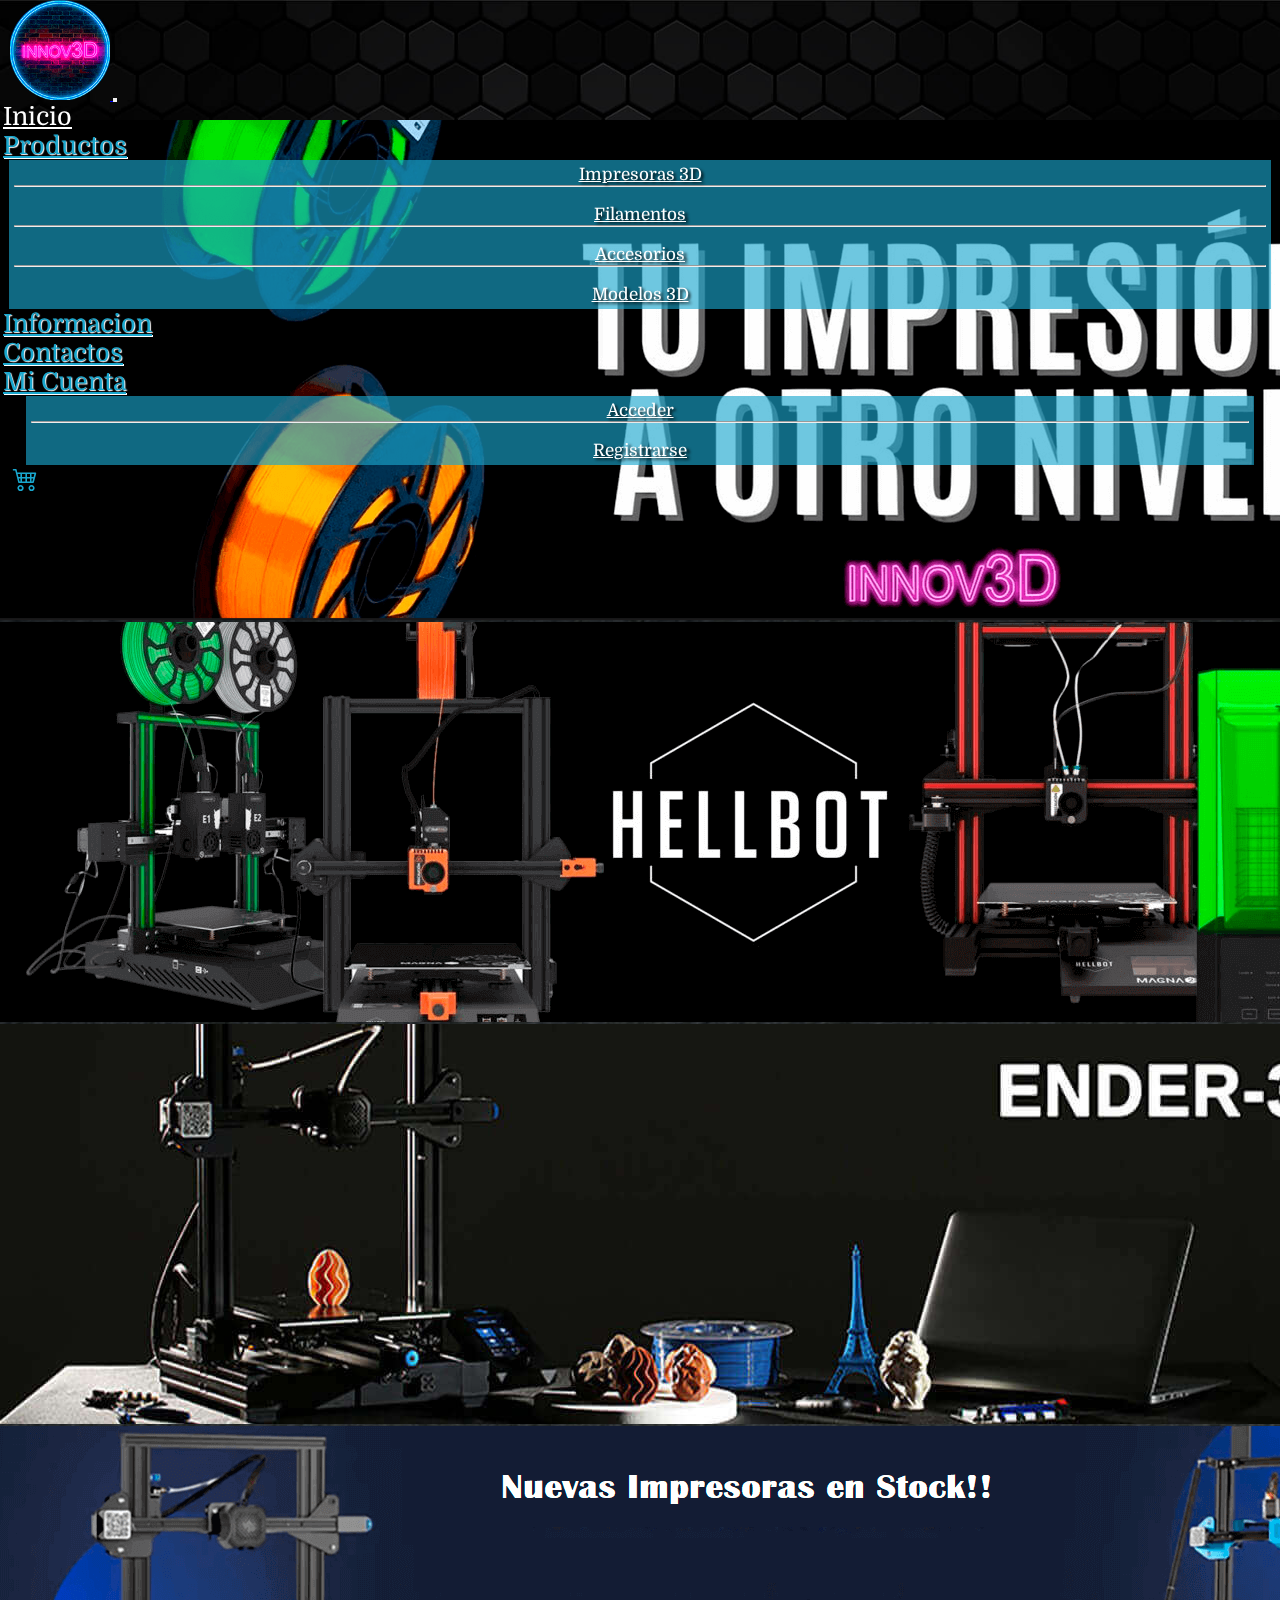
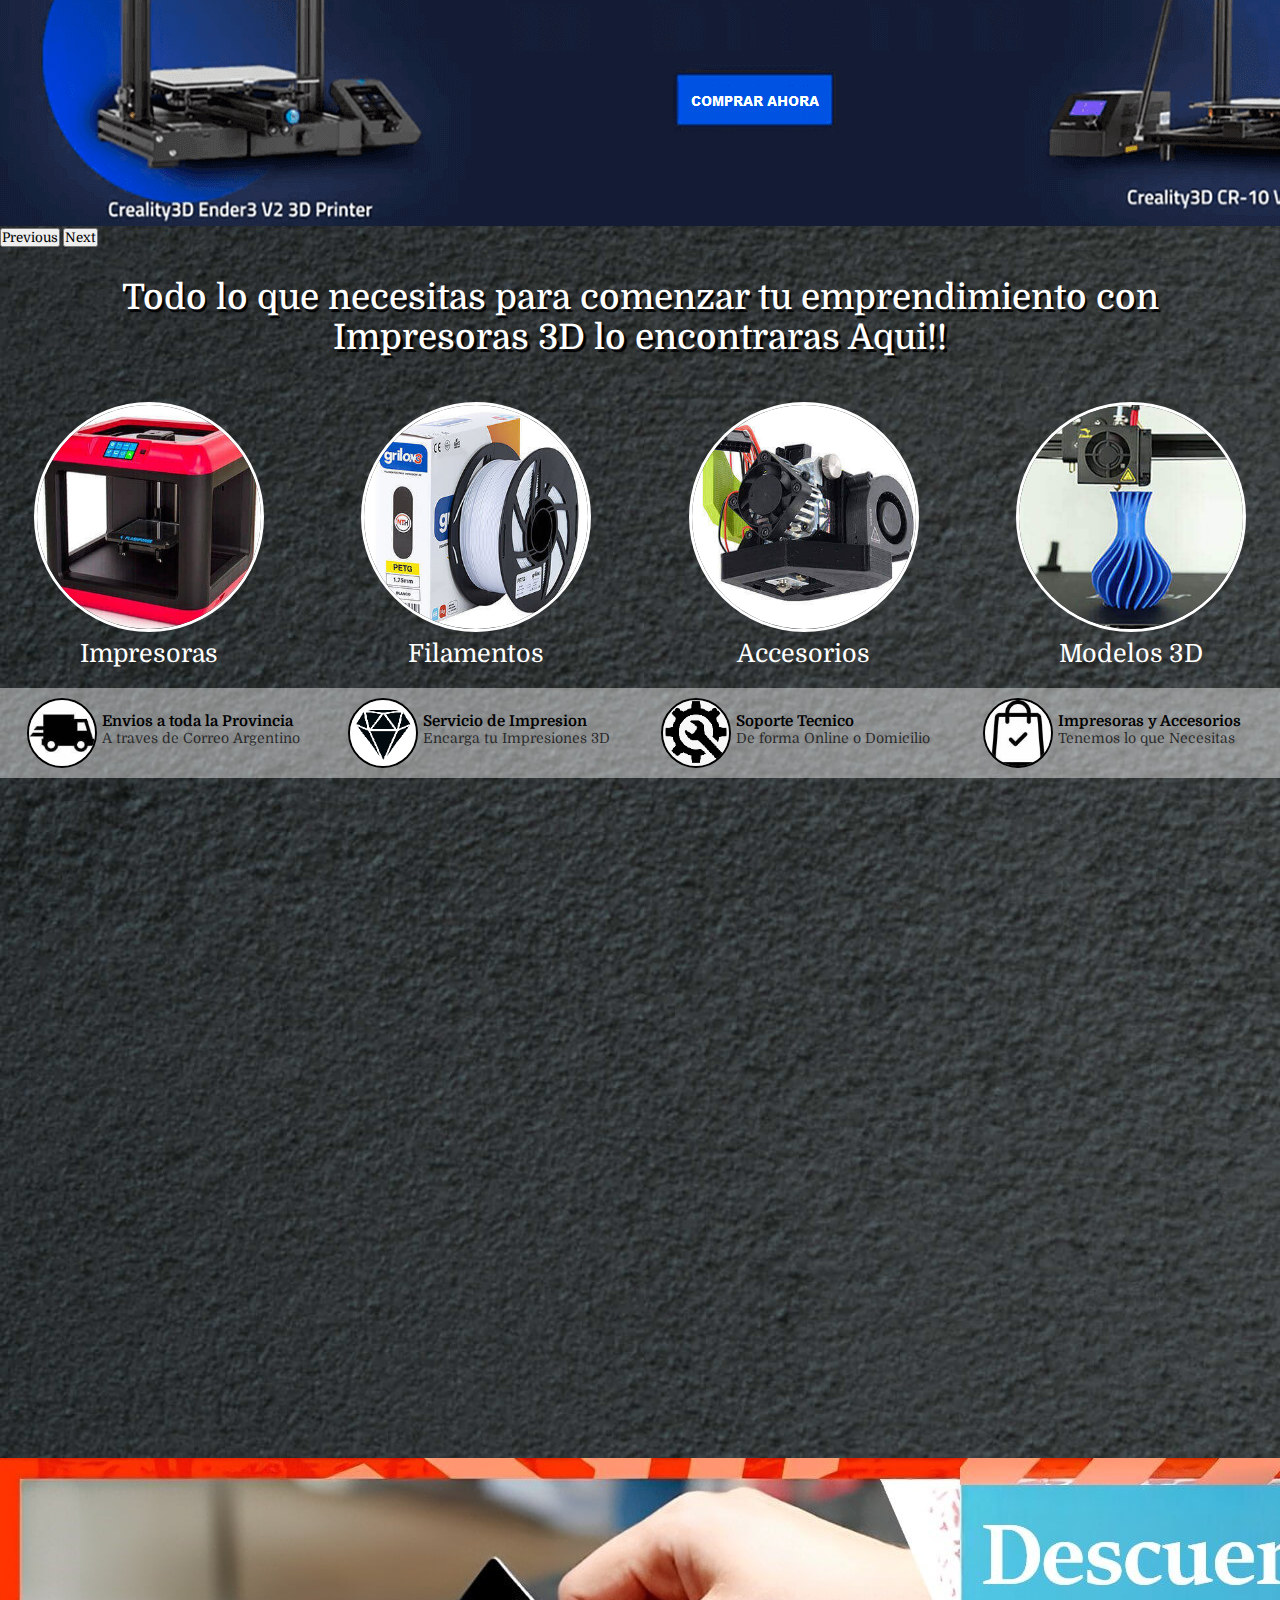
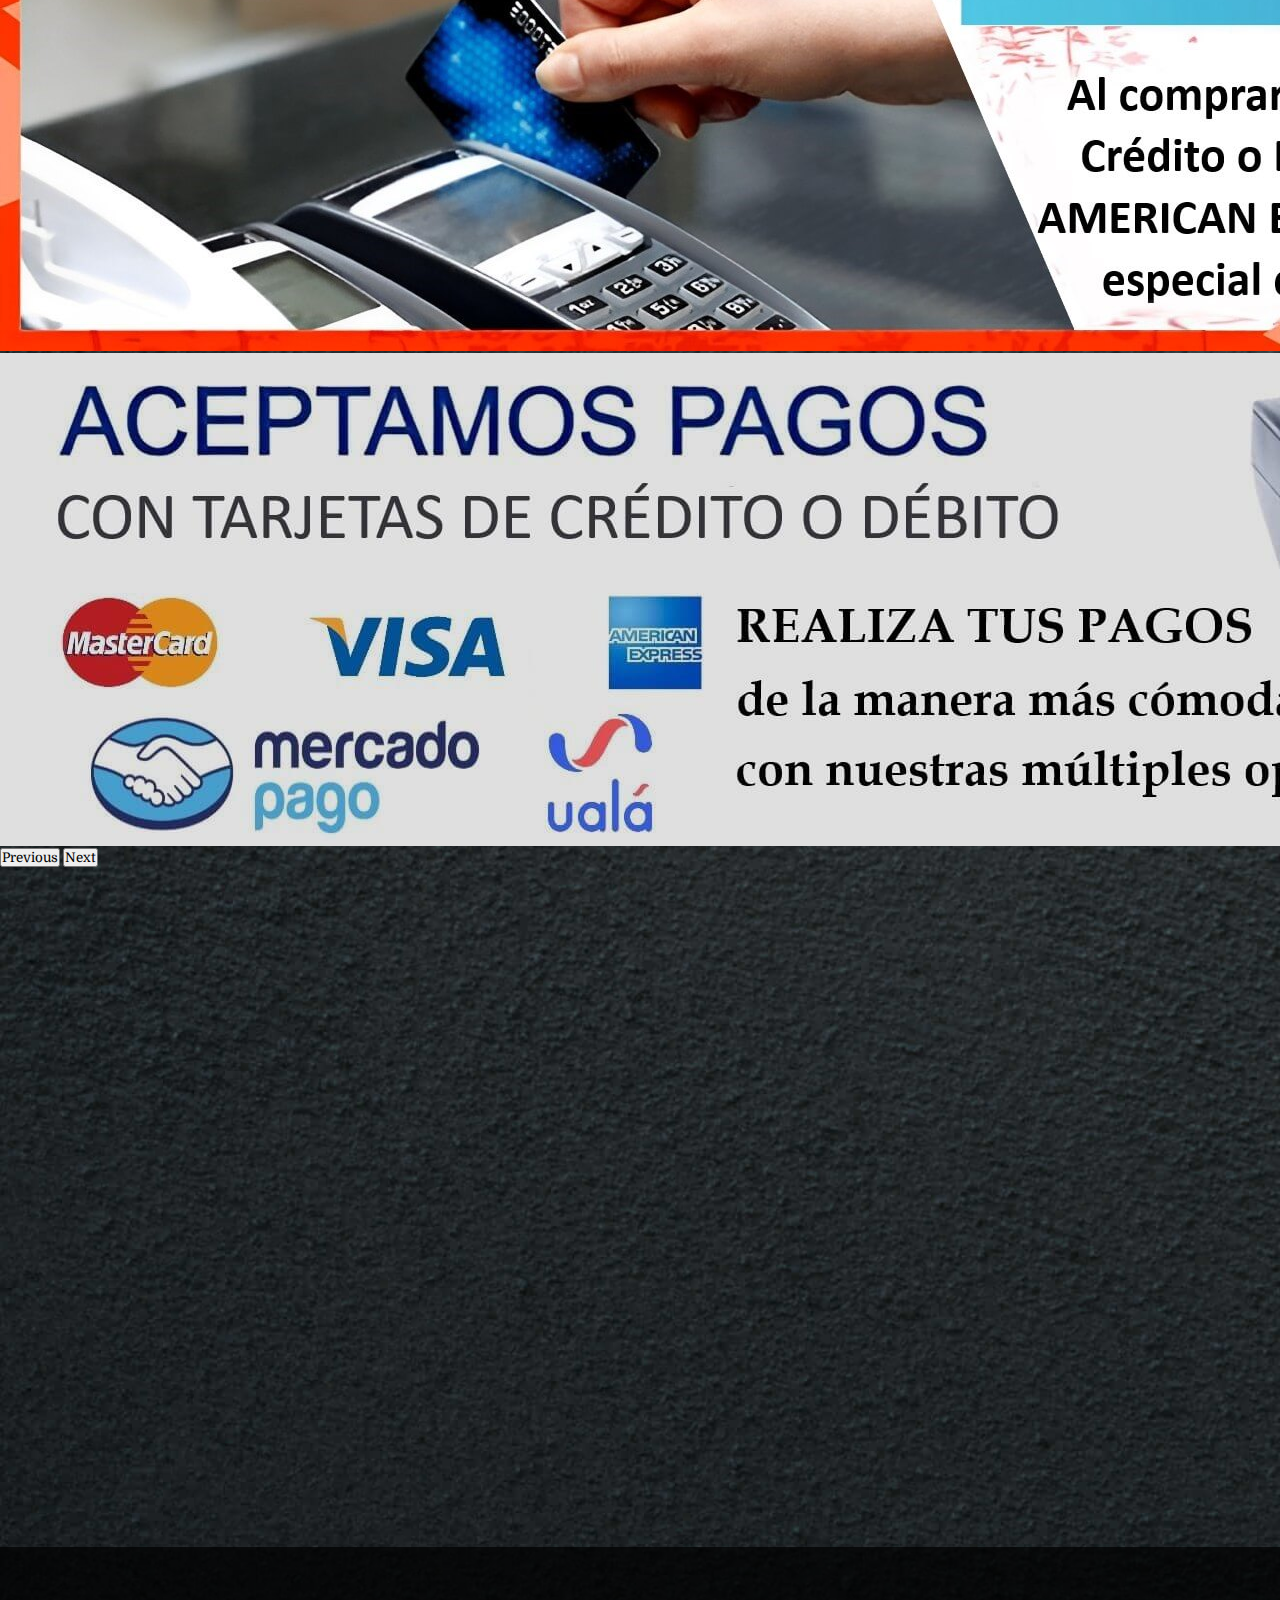
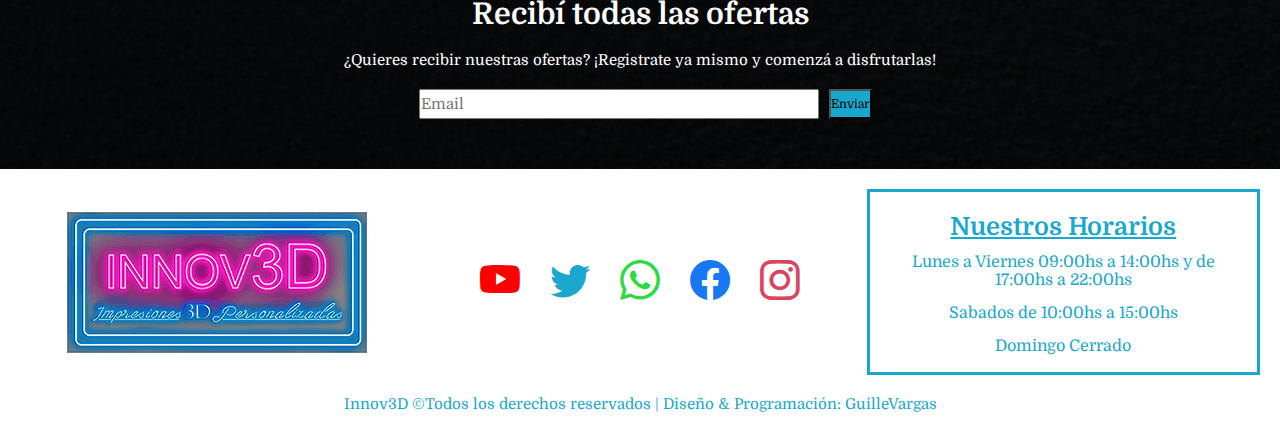
<file: index.html>
<!DOCTYPE html>
<html lang="en">

<head>
    <meta charset="UTF-8">
    <meta http-equiv="X-UA-Compatible" content="IE=edge">
    <meta name="viewport" content="width=device-width, initial-scale=1.0">
    <link rel="shortcut icon" href="./images/favicon.png">
    <!-- Link AOS -->
    <link href="https://unpkg.com/aos@2.3.1/dist/aos.css" rel="stylesheet">
    <!-- Link Bootstrap -->
    <link href="https://cdn.jsdelivr.net/npm/bootstrap@5.3.0-alpha3/dist/css/bootstrap.min.css" rel="stylesheet"
        integrity="sha384-KK94CHFLLe+nY2dmCWGMq91rCGa5gtU4mk92HdvYe+M/SXH301p5ILy+dN9+nJOZ" crossorigin="anonymous">
    <!-- Link Bootstrap icons-->
    <link rel="stylesheet" href="https://cdn.jsdelivr.net/npm/bootstrap-icons@1.10.5/font/bootstrap-icons.css">
    <!-- Link CSS -->
    <link rel="stylesheet" href="css/style.css">
    <!-- Primary Meta Tags -->
    <title>Innov3D - Venta de Impresoras y Realización de piezas a medidas</title>
    <meta name="title" content="Innov3D - Venta de Impresoras y Realización de piezas a medidas">
    <meta name="description"
        content="¡Bienvenido a Innov3D! Todo lo que necesitas para comenzar tu emprendimiento con Impresoras 3D lo encontraras Aquí!!, con las mejores impresoras, filamentos y accesorios del mercado y no solo eso, también Imprimimos y diseñamos cualquier pieza que necesites.">
    <meta name="keywords"
        content="Impresoras, 3d, filamentos, novedades, estrusor, creality, figuras 3d, impresoras 3d, inovaciones, equipos, maquinas futuristas, maquinas">

    <!-- Open Graph / Facebook -->
    <meta property="og:type" content="website">
    <meta property="og:url" content="https://pre-entrega3-guillermo-vargas-6upxxnl2q-guillermovargas264.vercel.app/index.html">
    <meta property="og:title" content="Innov3D - Venta de Impresoras y Realización de piezas a medidas">
    <meta property="og:description"
        content="¡Bienvenido a Innov3D! Todo lo que necesitas para comenzar tu emprendimiento con Impresoras 3D lo encontraras Aquí!!, con las mejores impresoras, filamentos y accesorios del mercado y no solo eso, también Imprimimos y diseñamos cualquier pieza que necesites.">
    <meta property="og:image" content="./images/metatags-index.png">

    <!-- Twitter -->
    <meta property="twitter:card" content="summary_large_image">
    <meta property="twitter:url" content="https://pre-entrega3-guillermo-vargas-6upxxnl2q-guillermovargas264.vercel.app/index.html">
    <meta property="twitter:title" content="Innov3D - Venta de Impresoras y Realización de piezas a medidas">
    <meta property="twitter:description"
        content="¡Bienvenido a Innov3D! Todo lo que necesitas para comenzar tu emprendimiento con Impresoras 3D lo encontraras Aquí!!, con las mejores impresoras, filamentos y accesorios del mercado y no solo eso, también Imprimimos y diseñamos cualquier pieza que necesites.">
    <meta property="twitter:image" content="./images/metatags-index.png">
</head>

<body>
    <header>
        <nav>
            <section class="navbar navbar-expand-lg navbar-dark bg-dark">
                <div class="container-fluid">
                    <a class="navbar-brand" href="./index.html">
                        <img src="./images/logo-Inicio.png" alt="Imagen de logo de pagina web que te dirige al inicio">
                    </a>
                    <button class="navbar-toggler" type="button" data-bs-toggle="collapse"
                        data-bs-target="#navbarNavDropdown" aria-controls="navbarNavDropdown" aria-expanded="false"
                        aria-label="Toggle navigation">
                        <span class="navbar-toggler-icon"></span>
                    </button>
                    <div class="collapse navbar-collapse justify-content-end" id="navbarNavDropdown">
                        <ul class="navbar-nav">
                            <li class="nav-item">
                                <a class="nav-link active" aria-current="page" href="./index.html">Inicio</a>
                            </li>
                            <li class="nav-item dropdown">
                                <a class="nav-link dropdown-toggle" href="./pages/productos.html" role="button"
                                    data-bs-toggle="dropdown" aria-expanded="false">
                                    Productos
                                </a>
                                <ul class="dropdown-menu">
                                    <li><a class="dropdown-item" href="./pages/productos.html">Impresoras
                                            3D</a>
                                    </li>
                                    <li>
                                        <hr class="dropdown-divider">
                                    </li>
                                    <li><a class="dropdown-item" href="./pages/productos.html#filamentos">Filamentos</a>
                                    </li>
                                    <li>
                                        <hr class="dropdown-divider">
                                    </li>
                                    <li><a class="dropdown-item" href="./pages/productos.html#accesorios">Accesorios</a>
                                    </li>
                                    <li>
                                        <hr class="dropdown-divider">
                                    </li>
                                    <li><a class="dropdown-item" href="./pages/productos.html#modelos3d">Modelos 3D</a>
                                    </li>
                                </ul>
                            </li>
                            <li class="nav-item">
                                <a class="nav-link" href="./pages/informacion.html">Informacion</a>
                            </li>
                            <li class="nav-item">
                                <a class="nav-link" href="./pages/contacto.html">Contactos</a>
                            </li>
                            <li class="nav-item dropdown">
                                <a class="nav-link dropdown-toggle" href="./pages/micuenta.html" role="button"
                                    data-bs-toggle="dropdown" aria-expanded="false">
                                    Mi Cuenta
                                </a>
                                <ul class="dropdown-menu menu-micuenta">
                                    <li><a class="dropdown-item" href="./pages/micuenta.html">Acceder</a></li>
                                    <li>
                                        <hr class="dropdown-divider">
                                    </li>
                                    <li><a class="dropdown-item" href="./pages/micuenta.html">Registrarse</a>
                                    </li>
                                </ul>
                            </li>
                            <li class="nav-item">
                                <a class="nav-link" href="./pages/micuenta.html">
                                    <i class="bi bi-cart4"></i>
                                </a>
                            </li>
                        </ul>
                    </div>
                </div>
            </section>
        </nav>
    </header>
    <main>
        <section>
            <div id="carouselExampleFade" class="carousel slide carousel-fade">
                <div class="carousel-inner">
                    <div class="carousel-item active">
                        <img src="./images/publicidad1.png" class="d-block w-100"
                            alt="Imagen que dice tu impresion a otro nivel">
                    </div>
                    <div class="carousel-item">
                        <img src="./images/publicidad2.png" class="d-block w-100"
                            alt="Imagen que promociona la marca Hellbot de impresoras">
                    </div>
                    <div class="carousel-item">
                        <img src="./images/publicidad3.jpg" class="d-block w-100"
                            alt="Imagen que promociona la impresora Ender 3 v2">
                    </div>
                    <div class="carousel-item">
                        <img src="./images/publicidad4.png" class="d-block w-100"
                            alt="Imagen de dos Nuevas Impresoras en Stock">
                    </div>
                </div>
                <button class="carousel-control-prev" type="button" data-bs-target="#carouselExampleFade"
                    data-bs-slide="prev">
                    <span class="carousel-control-prev-icon" aria-hidden="true"></span>
                    <span class="visually-hidden">Previous</span>
                </button>
                <button class="carousel-control-next" type="button" data-bs-target="#carouselExampleFade"
                    data-bs-slide="next">
                    <span class="carousel-control-next-icon" aria-hidden="true"></span>
                    <span class="visually-hidden">Next</span>
                </button>
            </div>
        </section>
        <section class="bienvenida">
            <h1>Todo lo que necesitas para comenzar tu emprendimiento con Impresoras 3D lo encontraras Aqui!!</h1>
        </section>
        <section class="categoria">
            <div class="categoria-partes categoria-partes-caja1">
                <a href="./pages/productos.html#impresora3d">
                    <img src="./images/categoria1.jpg" alt="Imagen para ingresar a ver impresoras">
                </a>
                <a href="./pages/productos.html#impresora3d" class="categoria-partes-nombre">Impresoras</a>
            </div>
            <div class="categoria-partes categoria-partes-caja2">
                <a href="./pages/productos.html#filamentos">
                    <img src="./images/categoria2.jpg" alt="Imagen para ingresar a ver filamentos">
                </a>
                <a href="./pages/productos.html#filamentos" class="categoria-partes-nombre">Filamentos</a>
            </div>
            <div class="categoria-partes categoria-partes-caja3">
                <a href="./pages/productos.html#accesorios">
                    <img src="./images/categoria4.jpg" alt="Imagen para ingresar a ver accesorios">
                </a>
                <a href="./pages/productos.html#accesorios" class="categoria-partes-nombre"
                    class="categoria-partes-nombre">Accesorios</a>
            </div>
            <div class="categoria-partes categoria-partes-caja4">
                <a href="./pages/productos.html#modelos3d">
                    <img src="./images/categoria3.jpg" alt="Imagen para ingresar a ver piezas 3D">
                </a>
                <a href="./pages/productos.html#modelos3d" class="categoria-partes-nombre">Modelos 3D</a>
            </div>
        </section>
        <section class="ofrecemos-conjuntodepartes">
            <div class="ofrecemos-partes ofrecemos-partes-caja1">
                <img src="./images/envios.jpeg" alt="Imagen de camion">
                <p>
                    <strong>Envios a toda la Provincia</strong><br>A traves de Correo
                    Argentino
                </p>
            </div>
            <div class="ofrecemos-partes ofrecemos-partes-caja2">
                <img src="./images/diamante.png" alt="Imagen de diamante">
                <p>
                    <strong>Servicio de Impresion</strong><br>Encarga tu Impresiones 3D
                </p>
            </div>
            <div class="ofrecemos-partes ofrecemos-partes-caja3">
                <img src="./images/soportetecnico.png" alt="imagen de engranaje">
                <p>
                    <strong>Soporte Tecnico</strong><br>De forma Online o Domicilio
                </p>
            </div>
            <div class="ofrecemos-partes ofrecemos-partes-caja4">
                <img src="./images/compra.jpg" alt="imagen de bolso de compra">
                <p>
                    <strong>Impresoras y Accesorios</strong><br>Tenemos lo que
                    Necesitas
                </p>
            </div>
        </section>
        <section class="productosindex">
            <h2 data-aos="zoom-in">Productos Destacados</h2>
            <div class="clases-productos clases-productos-caja2" data-aos="flip-left" data-aos-easing="ease-out-cubic"
                data-aos-duration="900">
                <img src="./images/productos/modelos/modelo1.png" alt="Imagen de velador de Luna impreso en 3D">
                <a href="./index.html" class="clases-productos-nombre">Velador en Forma de Luna de 18cm</a>
                <p class="clases-productos-precio">$6.850</p>
                <p class="clases-productos-envio">Envio Gratis</p>
                <span class="clases-productos-click">
                    <a href="./index.html" class="clases-productos-click1">Agregar al Carrito</a>
                    <a href="./index.html" class="clases-productos-click1">Ver Mas</a>
                </span>
            </div>
            <div class="clases-productos clases-productos-caja3" data-aos="flip-left" data-aos-easing="ease-out-cubic"
                data-aos-duration="900">
                <img src="./images/productos/filamentos/filamento1.jpg" alt="Imagen de filamento hellbot ecofila">
                <a href="./index.html" class="clases-productos-nombre">Filamento Hellbot Ecofila 1Kg 1.75mm</a>
                <p class="clases-productos-precio">$3.890</p>
                <p class="clases-productos-envio">Envio Gratis</p>
                <span class="clases-productos-click">
                    <a href="./index.html" class="clases-productos-click1">Agregar al Carrito</a>
                    <a href="./index.html" class="clases-productos-click1">Ver Mas</a>
                </span>
            </div>
            <div class="clases-productos clases-productos-caja4" data-aos="flip-right" data-aos-easing="ease-out-cubic"
                data-aos-duration="900">
                <img src="./images/productos/accesorios/accesorio2.jpg" alt="Imagen de nozzle 0.4mm pico bronce">
                <a href="./index.html" class="clases-productos-nombre">Nozzle UM2 M6 0.4mm Pico Bronce</a>
                <p class="clases-productos-precio">$1.000</p>
                <p class="clases-productos-envio">Envio Gratis</p>
                <span class="clases-productos-click">
                    <a href="./index.html" class="clases-productos-click1">Agregar al Carrito</a>
                    <a href="./index.html" class="clases-productos-click1">Ver Mas</a>
                </span>
            </div>
            <div class="clases-productos clases-productos-caja5" data-aos="flip-right" data-aos-easing="ease-out-cubic"
                data-aos-duration="900">
                <img src="./images/productos/impresora/impresora2.jpg" alt="Imagen de impresora creality ender 3 v2">
                <a href="./index.html" class="clases-productos-nombre">Impresora 3D - Creality Ender 3 v2</a>
                <p class="clases-productos-precio">$164.999</p>
                <p class="clases-productos-envio">Envio Gratis</p>
                <span class="clases-productos-click">
                    <a href="./index.html" class="clases-productos-click1">Agregar al Carrito</a>
                    <a href="./index.html" class="clases-productos-click1">Ver Mas</a>
                </span>
            </div>
        </section>
        <section>
            <div id="carouselExampleAutoplaying" class="carousel slide" data-bs-ride="carousel">
                <div class="carousel-inner">
                    <div class="carousel-item active">
                        <img src="./images/tarjeta1.jpg" class="d-block w-100"
                            alt="Imagen de descuentos especiales al comprar con tarjeta de credito y debito">
                    </div>
                    <div class="carousel-item">
                        <img src="./images/tarjeta2.jpg" class="d-block w-100"
                            alt="Imagen de aceptan pagos con tarjetas de credito y debito">
                    </div>
                </div>
                <button class="carousel-control-prev" type="button" data-bs-target="#carouselExampleAutoplaying"
                    data-bs-slide="prev">
                    <span class="carousel-control-prev-icon" aria-hidden="true"></span>
                    <span class="visually-hidden">Previous</span>
                </button>
                <button class="carousel-control-next" type="button" data-bs-target="#carouselExampleAutoplaying"
                    data-bs-slide="next">
                    <span class="carousel-control-next-icon" aria-hidden="true"></span>
                    <span class="visually-hidden">Next</span>
                </button>
            </div>
        </section>
        <section class="productosindex">
            <h2 data-aos="zoom-in" data-aos-duration="900">Ofertas</h2>
            <div class="clases-productos clases-productos-caja2" data-aos="flip-left" data-aos-easing="ease-out-cubic"
                data-aos-duration="900">
                <img src="./images/productos/impresora/impresora3.jpg"
                    alt="Imagen de Impresora 3d Artillery Sidewinder X2">
                <a href="./index.html" class="clases-productos-nombre">Impresora Artillery Side X2</a>
                <p class="clases-productos-precio">$235.590</p>
                <p class="clases-productos-envio">Envio Gratis</p>
                <span class="clases-productos-click">
                    <a href="./index.html" class="clases-productos-click1">Agregar al Carrito</a>
                    <a href="./index.html" class="clases-productos-click1">Ver Mas</a>
                </span>
            </div>
            <div class="clases-productos clases-productos-caja3" data-aos="flip-left" data-aos-easing="ease-out-cubic"
                data-aos-duration="900">
                <img src="./images/productos/impresora/impresora4.jpg" alt="Imagen de Impresora Hellbot Magna 2">
                <a href="./index.html" class="clases-productos-nombre">Impresora Hellbot Magna 2.0</a>
                <p class="clases-productos-precio">$151.700</p>
                <p class="clases-productos-envio">Envio Gratis</p>
                <span class="clases-productos-click">
                    <a href="./index.html" class="clases-productos-click1">Agregar al Carrito</a>
                    <a href="./index.html" class="clases-productos-click1">Ver Mas</a>
                </span>
            </div>
            <div class="clases-productos clases-productos-caja4" data-aos="flip-right" data-aos-easing="ease-out-cubic"
                data-aos-duration="900">
                <img src="./images/productos/modelos/modelo2.png"
                    alt="Imagen de moldes Para maceta De cemento-yeso con forma geometricas">
                <a href="./index.html" class="clases-productos-nombre">5 Moldes Para Maceta De Yeso</a>
                <p class="clases-productos-precio">$9.800</p>
                <p class="clases-productos-envio">Envio Gratis</p>
                <span class="clases-productos-click">
                    <a href="./index.html" class="clases-productos-click1">Agregar al Carrito</a>
                    <a href="./index.html" class="clases-productos-click1">Ver Mas</a>
                </span>
            </div>
            <div class="clases-productos clases-productos-caja5" data-aos="flip-right" data-aos-easing="ease-out-cubic"
                data-aos-duration="900">
                <img src="./images/productos/accesorios/accesorio1.jpg"
                    alt="Imagen de Motor de Eje-Y 48mm (para Artillery Series)">
                <a href="./index.html" class="clases-productos-nombre">Motor de Eje-Y 48mm (Artillery Series)</a>
                <p class="clases-productos-precio">$16.100</p>
                <p class="clases-productos-envio">Envio Gratis</p>
                <span class="clases-productos-click">
                    <a href="./index.html" class="clases-productos-click1">Agregar al Carrito</a>
                    <a href="./index.html" class="clases-productos-click1">Ver Mas</a>
                </span>
            </div>
        </section>
        <section class="novedades">
            <h3>Recibí todas las ofertas</h3>
            <p>¿Quieres recibir nuestras ofertas? ¡Registrate ya mismo y comenzá a disfrutarlas!</p>
            <div class="novedades-form">
                <label for="exampleFormControlInput1" class="form-label"></label>
                <input type="email" class="form-control" id="exampleFormControlInput1" placeholder="Email">
                <button type="button" class="btn btn-secondary"> Enviar</button>
            </div>
        </section>
    </main>
    <footer>
        <section class="footer">
            <a href="./index.html" class="footer-logo footer-logo-caja1">
                <img src="./images/logo-footer.png" alt="Imagen de logo de pagina web que te dirige al inicio">
            </a>
            <ul class="footer-redes footer-redes-caja2">
                <li class="footer-redes-list">
                    <a href="https://www.youtube.com/channel/UCtPk7Frh7yMKnzZu8u0l7SQ" target="_blank"
                        class="footer-redes-list-link" alt="youtube">
                        <i class="bi bi-youtube"></i>
                    </a>
                </li>
                <li class="footer-redes-list">
                    <a href="https://twitter.com/i/flow/login" target="_blank" class="footer-redes-list-link"
                        alt="twitter">
                        <i class="bi bi-twitter"></i>
                    </a>
                </li>
                <li class="footer-redes-list">
                    <a href="https://api.whatsapp.com/send/?phone=5492646727003" target="_blank"
                        class="footer-redes-list-link" alt="whatsapp">
                        <i class="bi bi-whatsapp"></i>
                    </a>
                </li>
                <li class="footer-redes-list">
                    <a href="https://es-la.facebook.com/" target="_blank" class="footer-redes-list-link" alt="facebook">
                        <i class="bi bi-facebook"></i>
                    </a>
                </li>
                <li class="footer-redes-list">
                    <a href="https://www.instagram.com/" target="_blank" class="footer-redes-list-link" alt="instagram">
                        <i class="bi bi-instagram"></i>
                    </a>
                </li>
            </ul>
            <div class="footer-horario footer-horario-caja3">
                <h4>Nuestros Horarios</h4>
                <ul class="footer-horario-list">
                    <li>
                        <p>
                            Lunes a Viernes 09:00hs a 14:00hs y de 17:00hs a 22:00hs
                        </p>
                    </li>
                    <li>
                        <p>
                            Sabados de 10:00hs a 15:00hs
                        </p>
                    </li>
                    <li>
                        <p>
                            Domingo Cerrado
                        </p>
                    </li>
                </ul>
            </div>
            <p>Innov3D ©Todos los derechos reservados | Diseño & Programación: GuilleVargas</p>
        </section>
    </footer>
    <!-- script para Bootstrap -->
    <script src="https://cdn.jsdelivr.net/npm/bootstrap@5.3.0-alpha3/dist/js/bootstrap.bundle.min.js"
        integrity="sha384-ENjdO4Dr2bkBIFxQpeoTz1HIcje39Wm4jDKdf19U8gI4ddQ3GYNS7NTKfAdVQSZe"
        crossorigin="anonymous"></script>
    <!-- script para AOS -->
    <script src="https://unpkg.com/aos@2.3.1/dist/aos.js"></script>
    <script>
        AOS.init();
    </script>
</body>

</html>
</file>
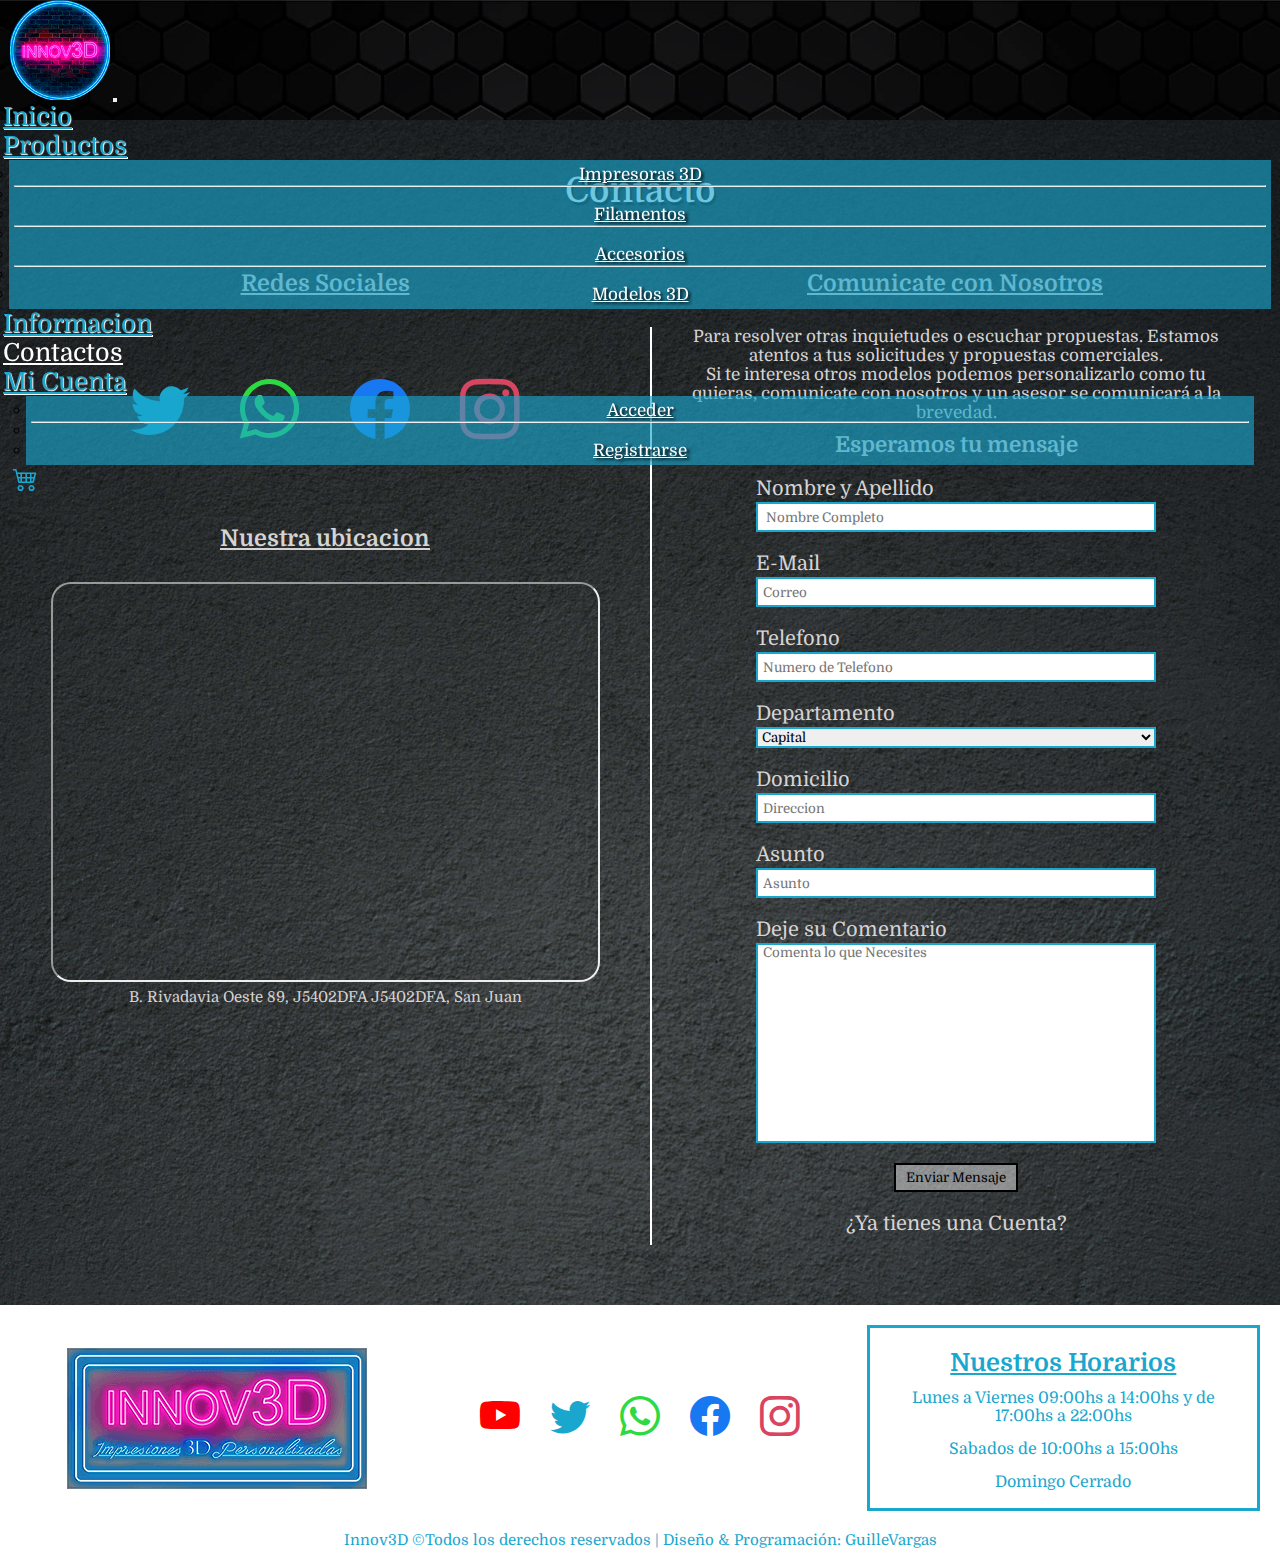
<file: pages/contacto.html>
<!DOCTYPE html>
<html lang="en">

<head>
    <meta charset="UTF-8">
    <meta http-equiv="X-UA-Compatible" content="IE=edge">
    <meta name="viewport" content="width=device-width, initial-scale=1.0">
    <link rel="shortcut icon" href="../images/favicon.png">
    <!-- Link Animate.css -->
    <link rel="stylesheet" href="https://cdnjs.cloudflare.com/ajax/libs/animate.css/4.1.1/animate.min.css" />
    <!-- Link Bootstrap -->
    <link href="https://cdn.jsdelivr.net/npm/bootstrap@5.3.0-alpha3/dist/css/bootstrap.min.css" rel="stylesheet"
        integrity="sha384-KK94CHFLLe+nY2dmCWGMq91rCGa5gtU4mk92HdvYe+M/SXH301p5ILy+dN9+nJOZ" crossorigin="anonymous">
    <!-- Link Bootstrap icons-->
    <link rel="stylesheet" href="https://cdn.jsdelivr.net/npm/bootstrap-icons@1.10.5/font/bootstrap-icons.css">
    <!-- Link CSS -->
    <link rel="stylesheet" href="../css/style.css">
    <!-- Primary Meta Tags -->
    <title>Innov3D - Contáctanos te dejamos todas nuestras redes y tienda física</title>
    <meta name="title" content="Innov3D - Contáctanos te dejamos todas nuestras redes y tienda física">
    <meta name="description"
        content="Si te interesa diseñar alguna pieza  podemos personalizarlo como tu quieras, comunícate con nosotros, aquí encontraras nuestras redes sociales y ubicación física.">
    <meta name="keywords"
        content="redes, local, innov3D, impresoras 3d, facebook impresora 3d, facebook, instagram, filamentos, accesorios">

    <!-- Open Graph / Facebook -->
    <meta property="og:type" content="website">
    <meta property="og:url"
        content="https://pre-entrega3-guillermo-vargas-6upxxnl2q-guillermovargas264.vercel.app/pages/contacto.html">
    <meta property="og:title" content="Innov3D - Contáctanos te dejamos todas nuestras redes y tienda física">
    <meta property="og:description"
        content="Si te interesa diseñar alguna pieza  podemos personalizarlo como tu quieras, comunícate con nosotros, aquí encontraras nuestras redes sociales y ubicación física.">
    <meta property="og:image" content="../images/metatags-contacto.png">

    <!-- Twitter -->
    <meta property="twitter:card" content="summary_large_image">
    <meta property="twitter:url"
        content="https://pre-entrega3-guillermo-vargas-6upxxnl2q-guillermovargas264.vercel.app/pages/contacto.html">
    <meta property="twitter:title" content="Innov3D - Contáctanos te dejamos todas nuestras redes y tienda física">
    <meta property="twitter:description"
        content="Si te interesa diseñar alguna pieza  podemos personalizarlo como tu quieras, comunícate con nosotros, aquí encontraras nuestras redes sociales y ubicación física.">
    <meta property="twitter:image" content="../images/metatags-contacto.png">
</head>

<body>
    <header>
        <nav>
            <section class="navbar navbar-expand-lg navbar-dark bg-dark">
                <div class="container-fluid">
                    <a class="navbar-brand" href="../index.html">
                        <img src="../images/logo-Inicio.png" alt="Imagen de logo de pagina web que te dirige al inicio">
                    </a>
                    <button class="navbar-toggler" type="button" data-bs-toggle="collapse"
                        data-bs-target="#navbarNavDropdown" aria-controls="navbarNavDropdown" aria-expanded="false"
                        aria-label="Toggle navigation">
                        <span class="navbar-toggler-icon"></span>
                    </button>
                    <div class="collapse navbar-collapse justify-content-end" id="navbarNavDropdown">
                        <ul class="navbar-nav">
                            <li class="nav-item">
                                <a class="nav-link" aria-current="page" href="../index.html">Inicio</a>
                            </li>
                            <li class="nav-item dropdown">
                                <a class="nav-link dropdown-toggle" href="../pages/productos.html" role="button"
                                    data-bs-toggle="dropdown" aria-expanded="false">
                                    Productos
                                </a>
                                <ul class="dropdown-menu">
                                    <li><a class="dropdown-item" href="../pages/productos.html">Impresoras
                                            3D</a>
                                    </li>
                                    <li>
                                        <hr class="dropdown-divider">
                                    </li>
                                    <li><a class="dropdown-item"
                                            href="../pages/productos.html#filamentos">Filamentos</a>
                                    </li>
                                    <li>
                                        <hr class="dropdown-divider">
                                    </li>
                                    <li><a class="dropdown-item"
                                            href="../pages/productos.html#accesorios">Accesorios</a>
                                    </li>
                                    <li>
                                        <hr class="dropdown-divider">
                                    </li>
                                    <li><a class="dropdown-item" href="../pages/productos.html#modelos3d">Modelos 3D</a>
                                    </li>
                                </ul>
                            </li>
                            <li class="nav-item">
                                <a class="nav-link" href="../pages/informacion.html">Informacion</a>
                            </li>
                            <li class="nav-item">
                                <a class="nav-link active" href="../pages/contacto.html">Contactos</a>
                            </li>
                            <li class="nav-item dropdown">
                                <a class="nav-link dropdown-toggle" href="../pages/micuenta.html" role="button"
                                    data-bs-toggle="dropdown" aria-expanded="false">
                                    Mi Cuenta
                                </a>
                                <ul class="dropdown-menu menu-micuenta">
                                    <li><a class="dropdown-item" href="../pages/micuenta.html">Acceder</a></li>
                                    <li>
                                        <hr class="dropdown-divider">
                                    </li>
                                    <li><a class="dropdown-item" href="../pages/micuenta.html">Registrarse</a>
                                    </li>
                                </ul>
                            </li>
                            <li class="nav-item">
                                <a class="nav-link" href="../pages/micuenta.html">
                                    <i class="bi bi-cart4"></i>
                                </a>
                            </li>
                        </ul>
                    </div>
                </div>
            </section>
        </nav>
    </header>
    <main>
        <section class="contacto">
            <h1 class="titulo-principal contacto-caja1">Contacto</h1>
            <h2 class="titulo-articulo contacto-caja2 animate__animated animate__fadeInLeftBig">Redes Sociales</h2>
            <ul class="contacto-redes-caja4">
                <li>
                    <a href="https://twitter.com/i/flow/login" target="_blank" class="redes-link">
                        <i class="bi bi-twitter"></i>
                    </a>
                </li>
                <li>
                    <a href="https://api.whatsapp.com/send/?phone=5492646727003" target="_blank" class="redes-link">
                        <i class="bi bi-whatsapp"></i>
                    </a>
                </li>
                <li>
                    <a href="https://es-la.facebook.com/" target="_blank" class="redes-link">
                        <i class="bi bi-facebook"></i>
                    </a>
                </li>
                <li>
                    <a href="https://www.instagram.com/" target="_blank" class="redes-link">
                        <i class="bi bi-instagram"></i>
                    </a>
                </li>
            </ul>
            <h2 class="titulo-articulo .contacto-caja3 animate__animated animate__fadeInRightBig">Comunicate con Nosotros</h2>
            <article class="contacto-comunicate-caja5">
                <p>Para resolver otras inquietudes o escuchar propuestas. Estamos atentos a tus solicitudes y
                    propuestas
                    comerciales.</p>
                <p>Si te interesa otros modelos podemos personalizarlo como tu quieras, comunicate con
                    nosotros y un asesor se comunicará a la brevedad.</p>
                <h3>Esperamos tu mensaje</h3>
                <form action="" method="post" enctype="text/plain" class="contacto-comunicate-formulario">
                    <div class="formulario-registro">
                        <label for="firstname">Nombre y Apellido</label>
                        <input type="text" placeholder=" Nombre Completo" name="firstname">
                    </div>
                    <div class="formulario-registro">
                        <label for="email">E-Mail</label>
                        <input type="text" placeholder="Correo" name="email">
                    </div>
                    <div class="formulario-registro">
                        <label for="phone">Telefono</label>
                        <input type="tel" placeholder="Numero de Telefono" name="phone">
                    </div>
                    <div class="formulario-registro">
                        <label for="depa">Departamento</label>
                        <select name="depa" id="">
                            <option value="Capital">Capital</option>
                            <option value="Rawson">Rawson</option>
                            <option value="Chimbas">Chimbas</option>
                            <option value="Rivadavia">Rivadavia</option>
                            <option value="Santa Lucia">Santa Lucia</option>
                            <option value="Pocito">Pocito</option>
                            <option value="Caucete">Caucete</option>
                            <option value="Jachal">Jachal</option>
                            <option value="Albardon">Albardon</option>
                            <option value="Sarmiento">Sarmiento</option>
                            <option value="25 de Mayo">25 de Mayo</option>
                            <option value="San Martin">San Martin</option>
                            <option value="Calingasta">Calingasta</option>
                            <option value="9 de Julio">9 de Julio</option>
                            <option value="Angaco">Angaco</option>
                            <option value="Valle Fertil">Valle Fertil</option>
                            <option value="Iglesia">Iglesia</option>
                            <option value="Ullum">Ullum</option>
                            <option value="Zonda">Zonda</option>
                        </select>
                    </div>
                    <div class="formulario-registro">
                        <label for="direc">Domicilio</label>
                        <input type="text" placeholder="Direccion" name="direc" id="">
                    </div>
                    <div class="formulario-registro">
                        <label for="asus">Asunto</label>
                        <input type="text" placeholder="Asunto" name="asus">
                    </div>
                    <div class="formulario-registro">
                        <label for="mensaje">Deje su Comentario</label>
                        <textarea name="mensaje" placeholder="Comenta lo que Necesites"></textarea>
                    </div>
                    <div class="formulario-registro">
                        <button type="submit" class="formulario-registro-button">Enviar Mensaje</button>
                    </div>
                    <div class="formulario-registro">
                        <a href="./contacto.html">¿Ya tienes una Cuenta?</a>
                    </div>
                </form>
            </article>
            <h4 class="titulo-articulo contacto-caja6 animate__animated animate__fadeInLeftBig">Nuestra ubicacion</h4>
            <article class="ubicacion-iframe-caja7">
                <iframe
                    src="https://www.google.com/maps/embed?pb=!1m18!1m12!1m3!1d425.06807567830424!2d-68.527344642207!3d-31.53666531175042!2m3!1f0!2f0!3f0!3m2!1i1024!2i768!4f13.1!3m3!1m2!1s0x968141f7e818aded%3A0x3194ffa618e1c7bb!2sJuma%20Accesorios!5e0!3m2!1ses!2sar!4v1684892501865!5m2!1ses!2sar"
                    allowfullscreen="" loading="lazy" referrerpolicy="no-referrer-when-downgrade"></iframe>
                <p>B. Rivadavia Oeste 89, J5402DFA J5402DFA, San Juan</p>
            </article>
        </section>
    </main>
    <footer>
        <section class="footer">
            <a href="../index.html" class="footer-logo footer-logo-caja1">
                <img src="../images/logo-footer.png" alt="Imagen de logo de pagina web que te dirige al inicio">
            </a>
            <ul class="footer-redes footer-redes-caja2">
                <li class="footer-redes-list">
                    <a href="https://www.youtube.com/channel/UCtPk7Frh7yMKnzZu8u0l7SQ" target="_blank"
                        class="footer-redes-list-link" alt="youtube">
                        <i class="bi bi-youtube"></i>
                    </a>
                </li>
                <li class="footer-redes-list">
                    <a href="https://twitter.com/i/flow/login" target="_blank" class="footer-redes-list-link"
                        alt="twitter">
                        <i class="bi bi-twitter"></i>
                    </a>
                </li>
                <li class="footer-redes-list">
                    <a href="https://api.whatsapp.com/send/?phone=5492646727003" target="_blank"
                        class="footer-redes-list-link" alt="whatsapp">
                        <i class="bi bi-whatsapp"></i>
                    </a>
                </li>
                <li class="footer-redes-list">
                    <a href="https://es-la.facebook.com/" target="_blank" class="footer-redes-list-link" alt="facebook">
                        <i class="bi bi-facebook"></i>
                    </a>
                </li>
                <li class="footer-redes-list">
                    <a href="https://www.instagram.com/" target="_blank" class="footer-redes-list-link" alt="instagram">
                        <i class="bi bi-instagram"></i>
                    </a>
                </li>
            </ul>
            <div class="footer-horario footer-horario-caja3">
                <h5>Nuestros Horarios</h5>
                <ul class="footer-horario-list">
                    <li>
                        <p>
                            Lunes a Viernes 09:00hs a 14:00hs y de 17:00hs a 22:00hs
                        </p>
                    </li>
                    <li>
                        <p>
                            Sabados de 10:00hs a 15:00hs
                        </p>
                    </li>
                    <li>
                        <p>
                            Domingo Cerrado
                        </p>
                    </li>
                </ul>
            </div>
            <p>Innov3D ©Todos los derechos reservados | Diseño & Programación: GuilleVargas</p>
        </section>
    </footer>
    <!-- script para Bootstrap -->
    <script src="https://cdn.jsdelivr.net/npm/bootstrap@5.3.0-alpha3/dist/js/bootstrap.bundle.min.js"
        integrity="sha384-ENjdO4Dr2bkBIFxQpeoTz1HIcje39Wm4jDKdf19U8gI4ddQ3GYNS7NTKfAdVQSZe"
        crossorigin="anonymous"></script>
</body>

</html>
</file>
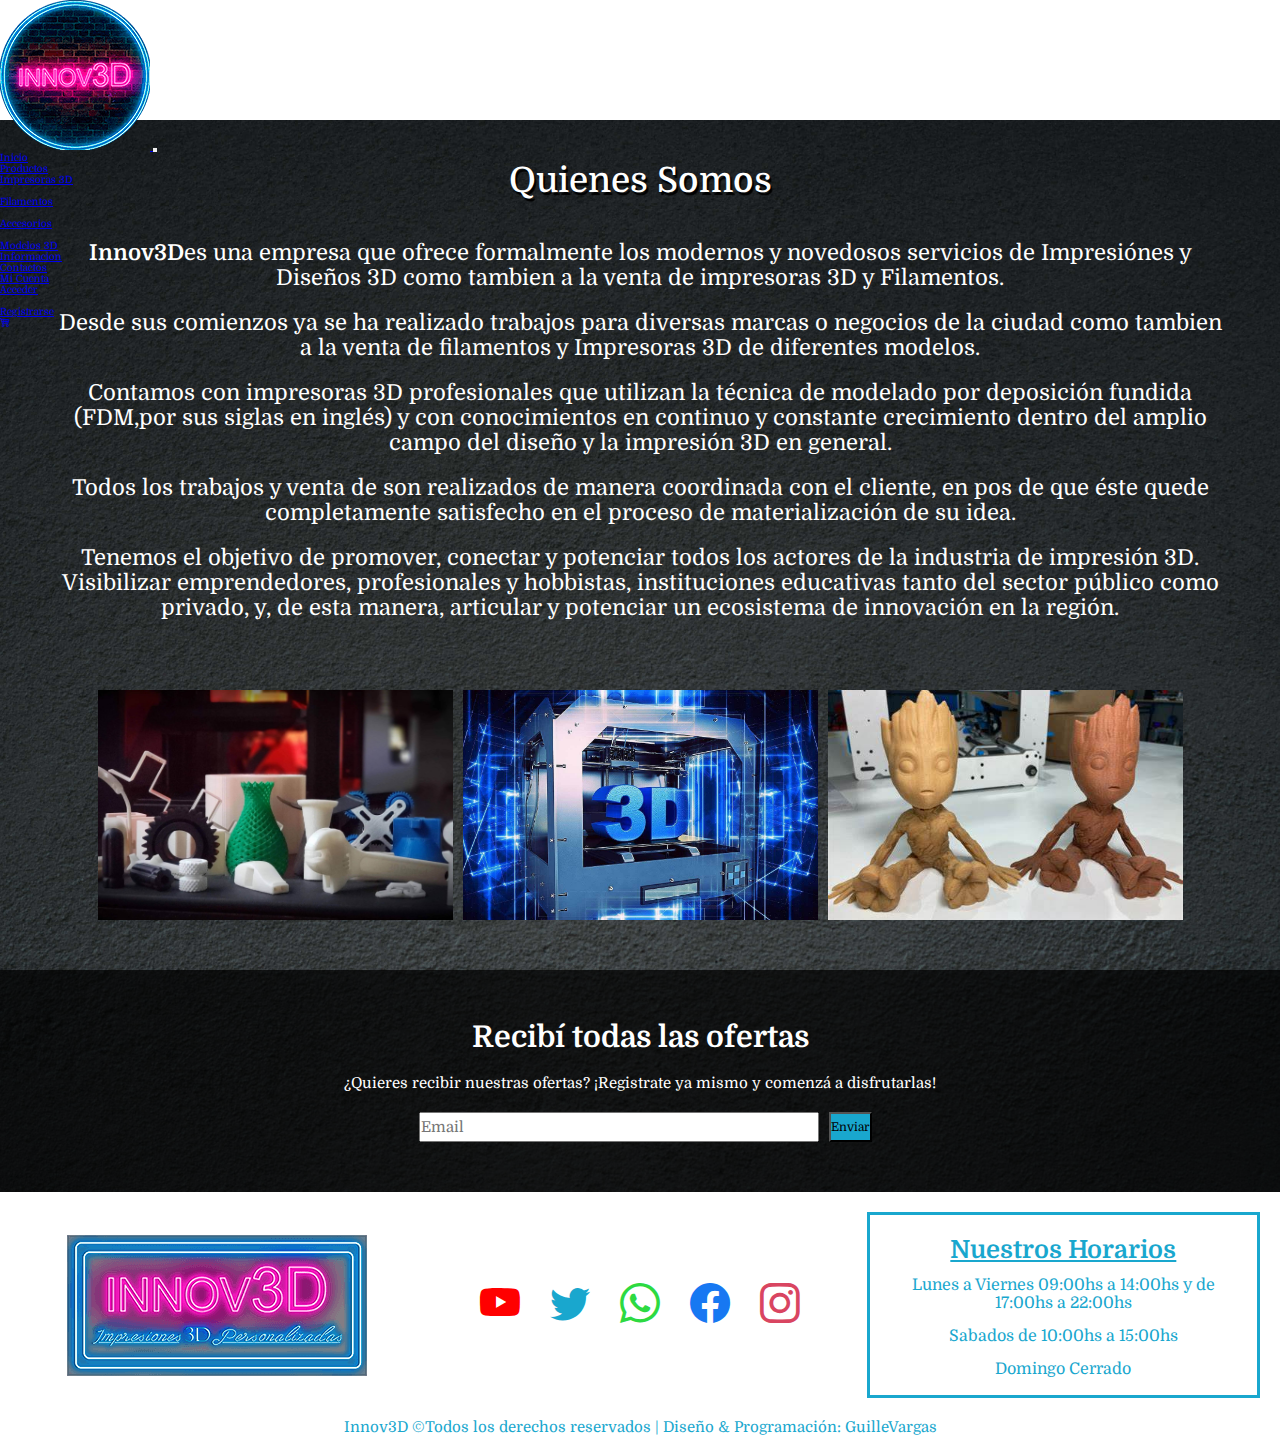
<file: pages/informacion.html>
<!DOCTYPE html>
<html lang="en">

<head>
    <meta charset="UTF-8">
    <meta http-equiv="X-UA-Compatible" content="IE=edge">
    <meta name="viewport" content="width=device-width, initial-scale=1.0">
    <link rel="shortcut icon" href="../images/favicon.png">
    <!-- Link Bootstrap -->
    <link href="https://cdn.jsdelivr.net/npm/bootstrap@5.3.0-alpha3/dist/css/bootstrap.min.css" rel="stylesheet"
        integrity="sha384-KK94CHFLLe+nY2dmCWGMq91rCGa5gtU4mk92HdvYe+M/SXH301p5ILy+dN9+nJOZ" crossorigin="anonymous">
    <!-- Link Bootstrap icons-->
    <link rel="stylesheet" href="https://cdn.jsdelivr.net/npm/bootstrap-icons@1.10.5/font/bootstrap-icons.css">
    <!-- Link CSS -->
    <link rel="stylesheet" href="../css/style.css">
    <!-- Primary Meta Tags -->
    <title>Innov3D - Información - ¿Quienes Somos? Todo lo que necesitas saber esta aqui</title>
    <meta name="title" content="Innov3D - Información -  ¿Quienes Somos? Todo lo que necesitas saber esta aqui">
    <meta name="description"
        content="Innov3D es una empresa que ofrece formalmente los modernos y novedosos servicios de Impresiones y Diseños 3D como también a la venta de impresoras 3D y Filamentos.">
    <meta name="keywords"
        content="informacion, impresoras 3D, Innov3D, establecimiento, San Juan, Argentina, diseño 3d, modelo 3d, modelado">

    <!-- Open Graph/Facebook -->
    <meta property="og:type" content="website">
    <meta property="og:url"
        content="https://guillermovargas264.github.io/PreEntrega3-Guillermo-Vargas/pages/informacion.html">
    <meta property="og:title" content="Innov3D - Información -  ¿Quienes Somos? Todo lo que necesitas saber esta aqui">
    <meta property="og:description"
        content="Innov3D es una empresa que ofrece formalmente los modernos y novedosos servicios de Impresiones y Diseños 3D como también a la venta de impresoras 3D y Filamentos.">
    <meta property="og:image" content="../images/metatags-informacion.png">

    <!-- Twitter -->
    <meta property="twitter:card" content="summary_large_image">
    <meta property="twitter:url"
        content="https://guillermovargas264.github.io/PreEntrega3-Guillermo-Vargas/pages/informacion.html">
    <meta property="twitter:title"
        content="Innov3D - Información -  ¿Quienes Somos? Todo lo que necesitas saber esta aqui">
    <meta property="twitter:description"
        content="Innov3D es una empresa que ofrece formalmente los modernos y novedosos servicios de Impresiones y Diseños 3D como también a la venta de impresoras 3D y Filamentos.">
    <meta property="twitter:image" content="../images/metatags-informacion.png">
</head>

<body>
    <header>
        <nav class="navbar navbar-expand-lg navbar-dark bg-dark">
            <div class="container-fluid">
                <a class="navbar-brand" href="../index.html">
                    <img src="../images/logo-Inicio.png" alt="Imagen de logo de pagina web que te dirige al inicio">
                </a>
                <button class="navbar-toggler" type="button" data-bs-toggle="collapse"
                    data-bs-target="#navbarNavDropdown" aria-controls="navbarNavDropdown" aria-expanded="false"
                    aria-label="Toggle navigation">
                    <span class="navbar-toggler-icon"></span>
                </button>
                <div class="collapse navbar-collapse justify-content-end" id="navbarNavDropdown">
                    <ul class="navbar-nav">
                        <li class="nav-item">
                            <a class="nav-link" aria-current="page" href="../index.html">Inicio</a>
                        </li>
                        <li class="nav-item dropdown">
                            <a class="nav-link dropdown-toggle" href="../pages/productos.html" role="button"
                                data-bs-toggle="dropdown" aria-expanded="false">
                                Productos
                            </a>
                            <ul class="dropdown-menu">
                                <li><a class="dropdown-item" href="../pages/productos.html#impresora3d">Impresoras
                                        3D</a>
                                </li>
                                <li>
                                    <hr class="dropdown-divider">
                                </li>
                                <li><a class="dropdown-item" href="../pages/productos.html#filamentos">Filamentos</a>
                                </li>
                                <li>
                                    <hr class="dropdown-divider">
                                </li>
                                <li><a class="dropdown-item" href="../pages/productos.html#accesorios">Accesorios</a>
                                </li>
                                <li>
                                    <hr class="dropdown-divider">
                                </li>
                                <li><a class="dropdown-item" href="../pages/productos.html#modelos3d">Modelos 3D</a>
                                </li>
                            </ul>
                        </li>
                        <li class="nav-item">
                            <a class="nav-link active" href="../pages/informacion.html">Informacion</a>
                        </li>
                        <li class="nav-item">
                            <a class="nav-link" href="../pages/contacto.html">Contactos</a>
                        </li>
                        <li class="nav-item dropdown">
                            <a class="nav-link dropdown-toggle" href="../pages/micuenta.html" role="button"
                                data-bs-toggle="dropdown" aria-expanded="false">
                                Mi Cuenta
                            </a>
                            <ul class="dropdown-menu menu-micuenta">
                                <li><a class="dropdown-item" href="../pages/micuenta.html">Acceder</a></li>
                                <li>
                                    <hr class="dropdown-divider">
                                </li>
                                <li><a class="dropdown-item" href="../pages/micuenta.html">Registrarse</a>
                                </li>
                            </ul>
                        </li>
                        <li class="nav-item">
                            <a class="nav-link" href="../pages/micuenta.html">
                                <i class="bi bi-cart4"></i>
                            </a>
                        </li>
                    </ul>
                </div>
            </div>
        </nav>
    </header>
    <main>
        <section class="informacion">
            <h1 class="titulo-principal">Quienes Somos</h1>
            <div>
                <p>
                    <strong>Innov3D</strong>es una empresa que ofrece formalmente los modernos y novedosos servicios de
                    Impresiónes y
                    Diseños
                    3D como tambien a la venta de impresoras 3D y Filamentos.
                </p>
                <p>
                    Desde sus
                    comienzos ya se ha realizado trabajos para diversas marcas o negocios de la ciudad como tambien a la
                    venta de filamentos y Impresoras 3D de diferentes modelos.
                </p>
                <p>
                    Contamos con impresoras 3D profesionales que utilizan la técnica de modelado por deposición fundida
                    (FDM,por sus siglas en inglés) y con conocimientos en continuo y constante crecimiento dentro del
                    amplio
                    campo del diseño y la impresión 3D en general.
                </p>
                <p>
                    Todos los trabajos y venta de son realizados de manera coordinada con el cliente, en pos de que éste
                    quede
                    completamente satisfecho en el proceso de materialización de su idea.
                </p>
                <p>
                    Tenemos el objetivo de promover, conectar y potenciar todos los actores de la industria de impresión
                    3D.
                    Visibilizar emprendedores, profesionales y hobbistas,
                    instituciones educativas tanto del sector público como privado, y, de esta manera, articular y
                    potenciar
                    un ecosistema de innovación en la región.
                </p>
            </div>
        </section>
        <section class="informacion-galeria">
            <img src="../images/informacion3.jpg" alt="imagen de piezas modeladas con impresora 3d">
            <img src="../images/informacion1.jpg" alt="imagen de una impresora 3d que dentro de ella sale 3D">
            <img src="../images/informacion2.jpg" alt="imagen de dos figuras de groot sentadas">
        </section>
        <section class="novedades">
            <h2>Recibí todas las ofertas</h2>
            <p>¿Quieres recibir nuestras ofertas? ¡Registrate ya mismo y comenzá a disfrutarlas!</p>
            <div class="novedades-form">
                <label for="exampleFormControlInput1" class="form-label"></label>
                <input type="email" class="form-control" id="exampleFormControlInput1" placeholder="Email">
                <button type="button" class="btn btn-secondary"> Enviar</button>
            </div>
        </section>
    </main>
    <footer>
        <section class="footer">
            <a href="../index.html" class="footer-logo footer-logo-caja1">
                <img src="../images/logo-footer.png" alt="Imagen de logo de pagina web que te dirige al inicio">
            </a>
            <ul class="footer-redes footer-redes-caja2">
                <li class="footer-redes-list">
                    <a href="https://www.youtube.com/channel/UCtPk7Frh7yMKnzZu8u0l7SQ" target="_blank"
                        class="footer-redes-list-link" alt="youtube">
                        <i class="bi bi-youtube"></i>
                    </a>
                </li>
                <li class="footer-redes-list">
                    <a href="https://twitter.com/i/flow/login" target="_blank" class="footer-redes-list-link"
                        alt="twitter">
                        <i class="bi bi-twitter"></i>
                    </a>
                </li>
                <li class="footer-redes-list">
                    <a href="https://api.whatsapp.com/send/?phone=5492646727003" target="_blank"
                        class="footer-redes-list-link" alt="whatsapp">
                        <i class="bi bi-whatsapp"></i>
                    </a>
                </li>
                <li class="footer-redes-list">
                    <a href="https://es-la.facebook.com/" target="_blank" class="footer-redes-list-link" alt="facebook">
                        <i class="bi bi-facebook"></i>
                    </a>
                </li>
                <li class="footer-redes-list">
                    <a href="https://www.instagram.com/" target="_blank" class="footer-redes-list-link" alt="instagram">
                        <i class="bi bi-instagram"></i>
                    </a>
                </li>
            </ul>
            <div class="footer-horario footer-horario-caja3">
                <h3>Nuestros Horarios</h3>
                <ul class="footer-horario-list">
                    <li>
                        <p>
                            Lunes a Viernes 09:00hs a 14:00hs y de 17:00hs a 22:00hs
                        </p>
                    </li>
                    <li>
                        <p>
                            Sabados de 10:00hs a 15:00hs
                        </p>
                    </li>
                    <li>
                        <p>
                            Domingo Cerrado
                        </p>
                    </li>
                </ul>
            </div>
            <p>Innov3D ©Todos los derechos reservados | Diseño & Programación: GuilleVargas</p>
        </section>
    </footer>
    <!-- script para Bootstrap -->
    <script src="https://cdn.jsdelivr.net/npm/bootstrap@5.3.0-alpha3/dist/js/bootstrap.bundle.min.js"
        integrity="sha384-ENjdO4Dr2bkBIFxQpeoTz1HIcje39Wm4jDKdf19U8gI4ddQ3GYNS7NTKfAdVQSZe"
        crossorigin="anonymous"></script>
</body>

</html>
</file>
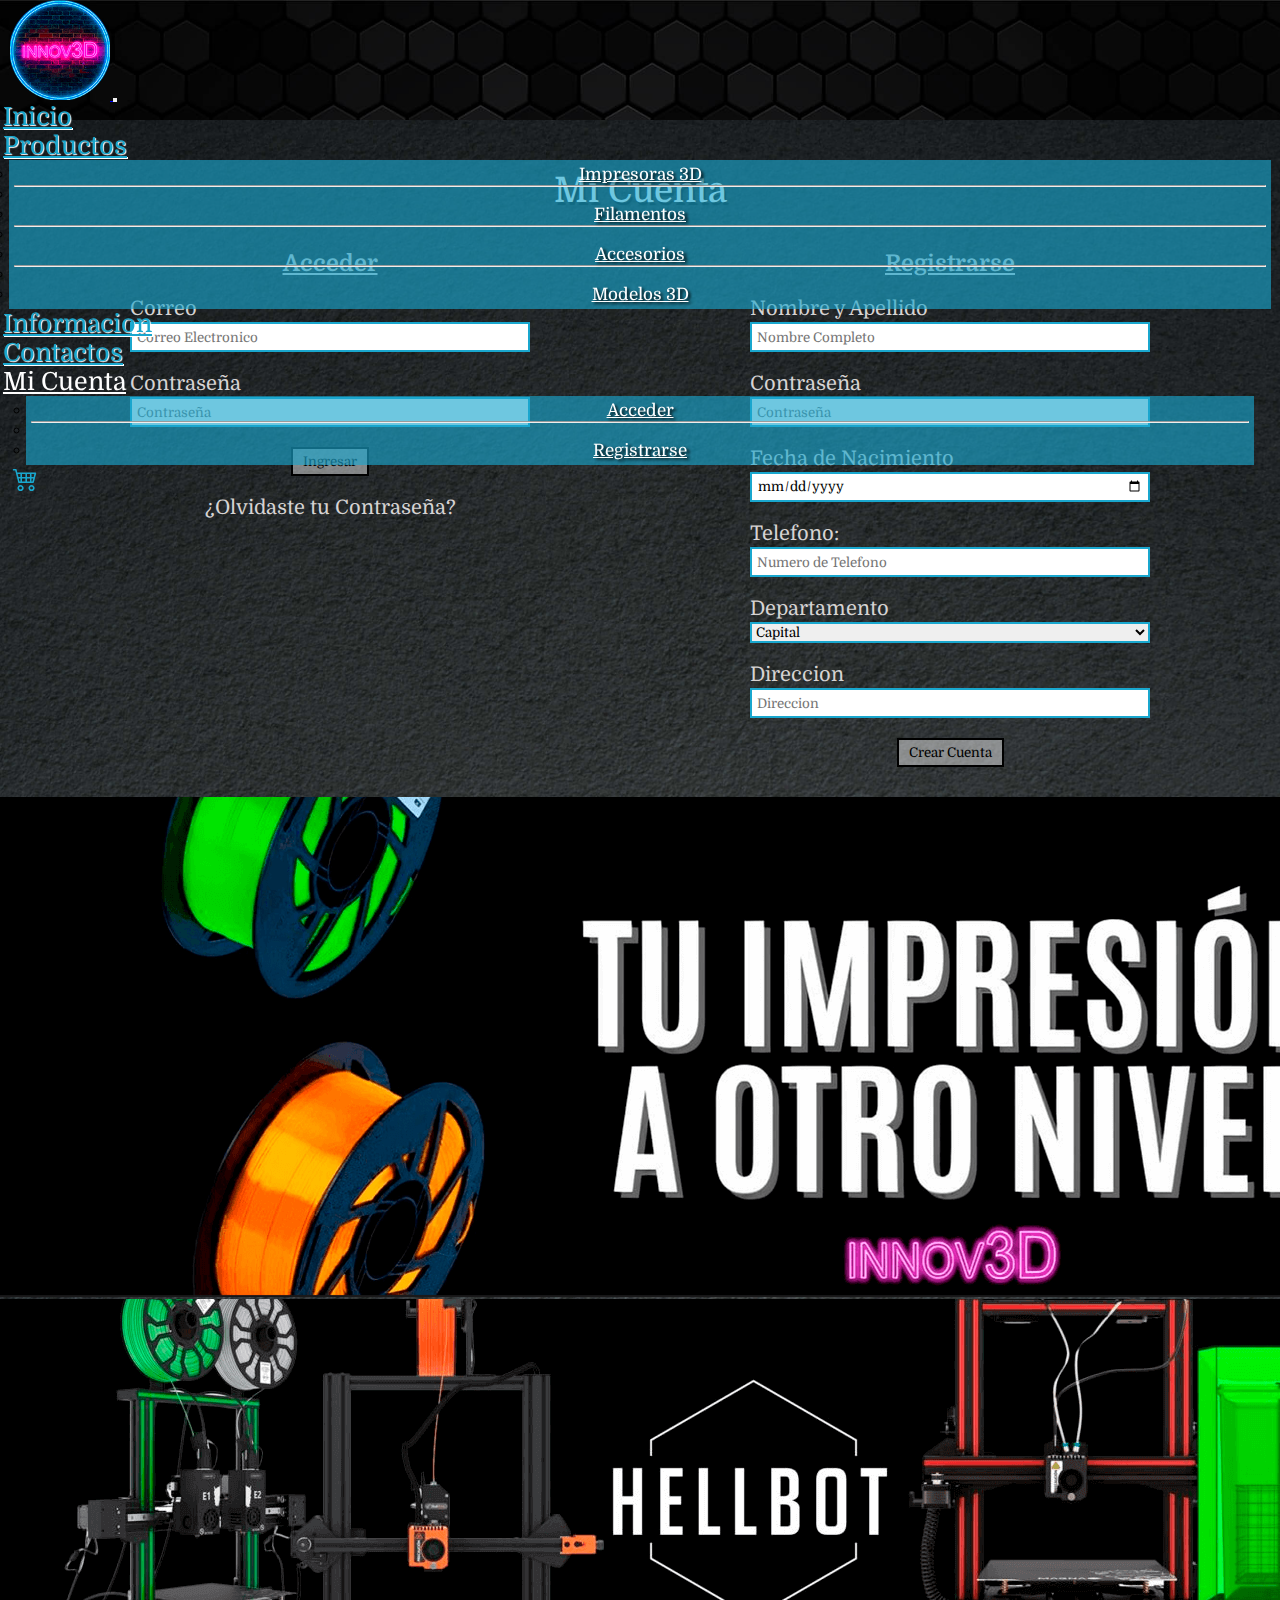
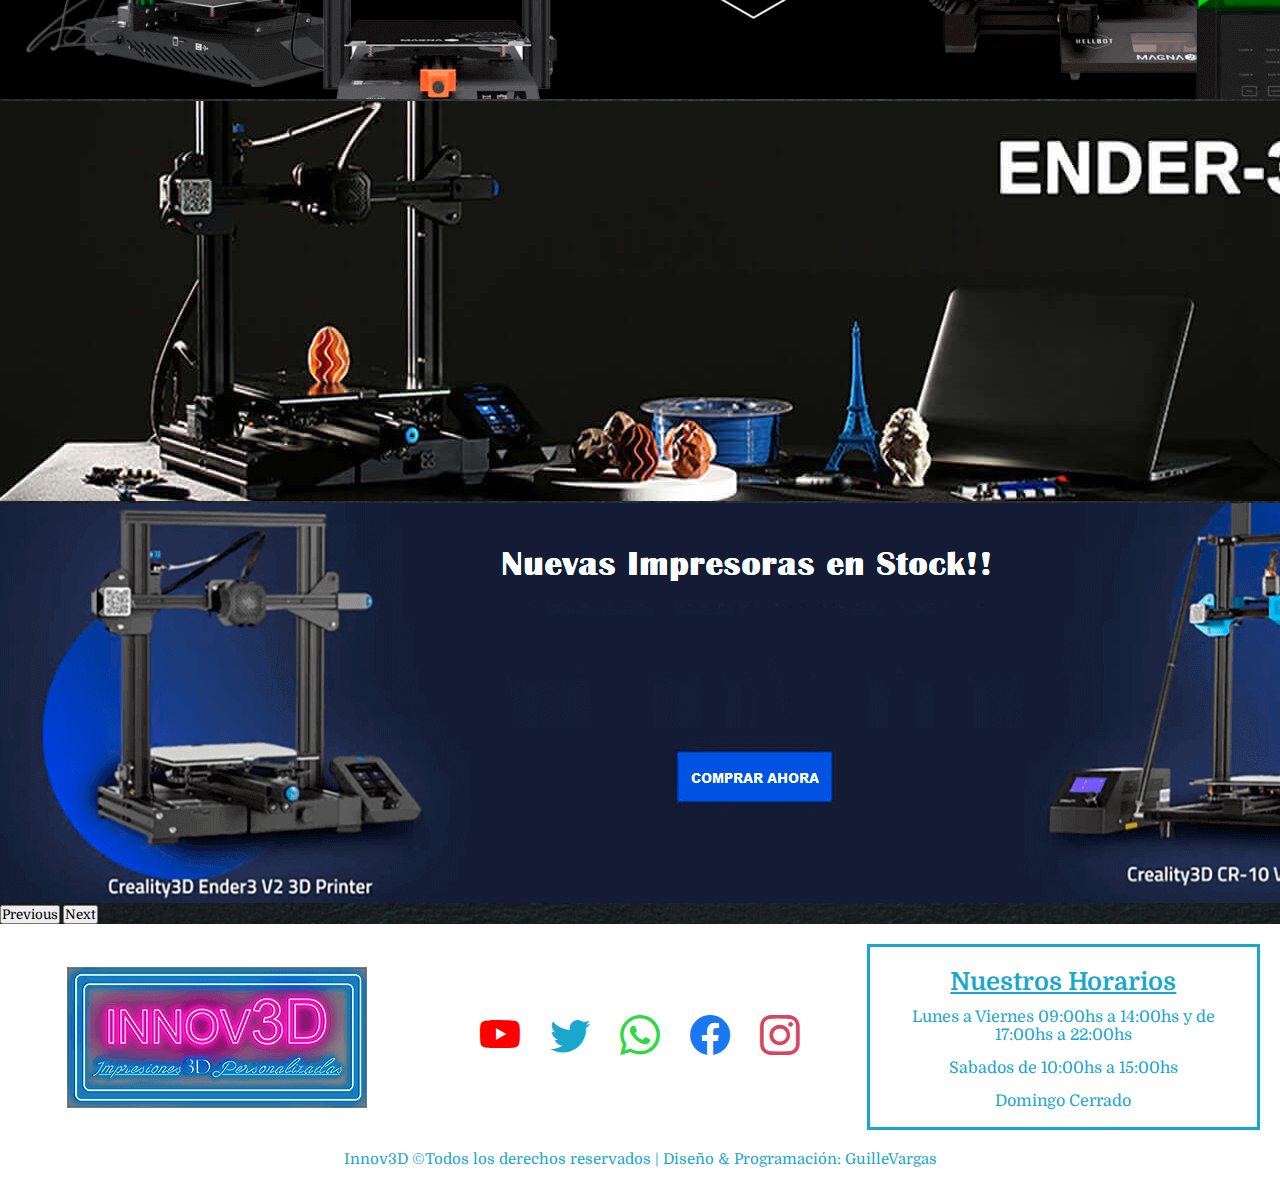
<file: pages/micuenta.html>
<!DOCTYPE html>
<html lang="en">

<head>
    <meta charset="UTF-8">
    <meta http-equiv="X-UA-Compatible" content="IE=edge">
    <meta name="viewport" content="width=device-width, initial-scale=1.0">
    <link rel="shortcut icon" href="../images/favicon.png">
    <!-- Link Animate.css -->
    <link rel="stylesheet" href="https://cdnjs.cloudflare.com/ajax/libs/animate.css/4.1.1/animate.min.css" />
    <!-- Link Bootstrap -->
    <link href="https://cdn.jsdelivr.net/npm/bootstrap@5.3.0-alpha3/dist/css/bootstrap.min.css" rel="stylesheet"
        integrity="sha384-KK94CHFLLe+nY2dmCWGMq91rCGa5gtU4mk92HdvYe+M/SXH301p5ILy+dN9+nJOZ" crossorigin="anonymous">
    <!-- Link Bootstrap icons-->
    <link rel="stylesheet" href="https://cdn.jsdelivr.net/npm/bootstrap-icons@1.10.5/font/bootstrap-icons.css">
    <!-- Link CSS -->
    <link rel="stylesheet" href="../css/style.css">
    <!-- Primary Meta Tags -->
    <title>Innov3D - Mi Cuenta - Crea tu Cuenta para Recibir Nuestras Ofertas</title>
    <meta name="title" content="Innov3D - Mi Cuenta - Crea tu Cuenta para Recibir Nuestras Ofertas">
    <meta name="description"
        content="Crea tu Cuenta empieza a pensar en tu próximo emprendimiento, te asesoramos en todo lo que necesites.">
    <meta name="keywords"
        content="cuenta, registrarse, register, 3d, impresora, Innov3D, ofertas, impresoras 3d, acceso, iniciar seccion, login, innovacion">

    <!-- Open Graph / Facebook -->
    <meta property="og:type" content="website">
    <meta property="og:url"
        content="https://pre-entrega3-guillermo-vargas-6upxxnl2q-guillermovargas264.vercel.app/pages/micuenta.html">
    <meta property="og:title" content="Innov3D - Mi Cuenta - Crea tu Cuenta para Recibir Nuestras Ofertas">
    <meta property="og:description"
        content="Crea tu Cuenta empieza a pensar en tu próximo emprendimiento, te asesoramos en todo lo que necesites.">
    <meta property="og:image" content="../images/metatags-micuenta.png">

    <!-- Twitter -->
    <meta property="twitter:card" content="summary_large_image">
    <meta property="twitter:url"
        content="https://pre-entrega3-guillermo-vargas-6upxxnl2q-guillermovargas264.vercel.app/pages/micuenta.html">
    <meta property="twitter:title" content="Innov3D - Mi Cuenta - Crea tu Cuenta para Recibir Nuestras Ofertas">
    <meta property="twitter:description"
        content="Crea tu Cuenta empieza a pensar en tu próximo emprendimiento, te asesoramos en todo lo que necesites.">
    <meta property="twitter:image" content="../images/metatags-micuenta.png">
</head>

<body>
    <header>
        <nav>
            <section class="navbar navbar-expand-lg navbar-dark bg-dark">
                <div class="container-fluid">
                    <a class="navbar-brand" href="../index.html">
                        <img src="../images/logo-Inicio.png" alt="Imagen de logo de pagina web que te dirige al inicio">
                    </a>
                    <button class="navbar-toggler" type="button" data-bs-toggle="collapse"
                        data-bs-target="#navbarNavDropdown" aria-controls="navbarNavDropdown" aria-expanded="false"
                        aria-label="Toggle navigation">
                        <span class="navbar-toggler-icon"></span>
                    </button>
                    <div class="collapse navbar-collapse justify-content-end" id="navbarNavDropdown">
                        <ul class="navbar-nav">
                            <li class="nav-item">
                                <a class="nav-link" aria-current="page" href="../index.html">Inicio</a>
                            </li>
                            <li class="nav-item dropdown">
                                <a class="nav-link dropdown-toggle" href="../pages/productos.html" role="button"
                                    data-bs-toggle="dropdown" aria-expanded="false">
                                    Productos
                                </a>
                                <ul class="dropdown-menu">
                                    <li><a class="dropdown-item" href="../pages/productos.html">Impresoras
                                            3D</a>
                                    </li>
                                    <li>
                                        <hr class="dropdown-divider">
                                    </li>
                                    <li><a class="dropdown-item"
                                            href="../pages/productos.html#filamentos">Filamentos</a>
                                    </li>
                                    <li>
                                        <hr class="dropdown-divider">
                                    </li>
                                    <li><a class="dropdown-item"
                                            href="../pages/productos.html#accesorios">Accesorios</a>
                                    </li>
                                    <li>
                                        <hr class="dropdown-divider">
                                    </li>
                                    <li><a class="dropdown-item" href="../pages/productos.html#modelos3d">Modelos 3D</a>
                                    </li>
                                </ul>
                            </li>
                            <li class="nav-item">
                                <a class="nav-link" href="../pages/informacion.html">Informacion</a>
                            </li>
                            <li class="nav-item">
                                <a class="nav-link" href="../pages/contacto.html">Contactos</a>
                            </li>
                            <li class="nav-item dropdown">
                                <a class="nav-link dropdown-toggle active" href="../pages/micuenta.html" role="button"
                                    data-bs-toggle="dropdown" aria-expanded="false">
                                    Mi Cuenta
                                </a>
                                <ul class="dropdown-menu menu-micuenta">
                                    <li><a class="dropdown-item" href="../pages/micuenta.html">Acceder</a></li>
                                    <li>
                                        <hr class="dropdown-divider">
                                    </li>
                                    <li><a class="dropdown-item" href="../pages/micuenta.html">Registrarse</a>
                                    </li>
                                </ul>
                            </li>
                            <li class="nav-item">
                                <a class="nav-link" href="../pages/micuenta.html">
                                    <i class="bi bi-cart4"></i>
                                </a>
                            </li>
                        </ul>
                    </div>
                </div>
            </section>
        </nav>
    </header>
    <main>
        <section class="micuenta">
            <h1 class="titulo-principal micuenta-caja1">Mi Cuenta</h1>
            <h2 class="titulo-articulo micuenta-caja2 animate__animated animate__fadeInLeftBig">Acceder</h2>
            <article class="micuenta-acceso">
                <form action="" method="post" enctype="text/plain" class="contacto-comunicate-formulario">
                    <div class="formulario-registro">
                        <label for="correo">Correo</label>
                        <input type="email" placeholder="Correo Electronico" name="correo">
                    </div>
                    <div class="formulario-registro">
                        <label for="contraseña">Contraseña</label>
                        <input type="password" placeholder="Contraseña" name="contraseña">
                    </div>
                    <div class="formulario-registro">
                        <button type="submit" class="formulario-registro-button">Ingresar</button>
                    </div>
                    <div class="formulario-registro">
                        <a href="./micuenta.html">¿Olvidaste tu Contraseña?</a>
                    </div>
                </form>
            </article>
            <h2 class="titulo-articulo micuenta-caja3 animate__animated animate__fadeInRightBig">Registrarse</h2>
            <article class="micuenta-registro">
                <form action="" method="post" enctype="text/plain" class="contacto-comunicate-formulario">
                    <div class="formulario-registro">
                        <label for="nombre">Nombre y Apellido</label>
                        <input type="text" placeholder="Nombre Completo" name="nombre">
                    </div>
                    <div class="formulario-registro">
                        <label for="contraseña">Contraseña</label>
                        <input type="password" placeholder="Contraseña" name="contraseña">
                    </div>
                    <div class="formulario-registro">
                        <label for="fecha">Fecha de Nacimiento</label>
                        <input class="formulario-registro-fecha" type="date" class="form-tamañoreducido" placeholder="Fecha de Nacimiento" name="fecha">
                    </div>
                    <div class="formulario-registro">
                        <label for="phone">Telefono:</label>
                        <input type="tel" placeholder="Numero de Telefono" name="phone">
                    </div>
                    <div class="formulario-registro">
                        <label for="depa">Departamento</label>
                        <select name="depa" id="">
                            <option value="Capital">Capital</option>
                            <option value="Rawson">Rawson</option>
                            <option value="Chimbas">Chimbas</option>
                            <option value="Rivadavia">Rivadavia</option>
                            <option value="Santa Lucia">Santa Lucia</option>
                            <option value="Pocito">Pocito</option>
                            <option value="Caucete">Caucete</option>
                            <option value="Jachal">Jachal</option>
                            <option value="Albardon">Albardon</option>
                            <option value="Sarmiento">Sarmiento</option>
                            <option value="25 de Mayo">25 de Mayo</option>
                            <option value="San Martin">San Martin</option>
                            <option value="Calingasta">Calingasta</option>
                            <option value="9 de Julio">9 de Julio</option>
                            <option value="Angaco">Angaco</option>
                            <option value="Valle Fertil">Valle Fertil</option>
                            <option value="Iglesia">Iglesia</option>
                            <option value="Ullum">Ullum</option>
                            <option value="Zonda">Zonda</option>
                        </select>
                    </div>
                    <div class="formulario-registro">
                        <label for="direc">Direccion</label>
                        <input type="text" placeholder="Direccion" name="direc" id="">
                    </div>
                    <div class="formulario-registro">
                        <button type="submit" class="formulario-registro-button">Crear Cuenta</button>
                    </div>
                </form>
            </article>
        </section>
        <section>
            <div id="carouselExampleFade" class="carousel slide carousel-fade">
                <div class="carousel-inner">
                    <div class="carousel-item active">
                        <img src="../images/publicidad1.png" class="d-block w-100"
                            alt="Imagen que dice tu impresion a otro nivel">
                    </div>
                    <div class="carousel-item">
                        <img src="../images/publicidad2.png" class="d-block w-100"
                            alt="Imagen que promociona la marca Hellbot de impresoras">
                    </div>
                    <div class="carousel-item">
                        <img src="../images/publicidad3.jpg" class="d-block w-100"
                            alt="Imagen que promociona la impresora Ender 3 v2">
                    </div>
                    <div class="carousel-item">
                        <img src="../images/publicidad4.png" class="d-block w-100"
                            alt="Imagen de dos Nuevas Impresoras en Stock">
                    </div>
                </div>
                <button class="carousel-control-prev" type="button" data-bs-target="#carouselExampleFade"
                    data-bs-slide="prev">
                    <span class="carousel-control-prev-icon" aria-hidden="true"></span>
                    <span class="visually-hidden">Previous</span>
                </button>
                <button class="carousel-control-next" type="button" data-bs-target="#carouselExampleFade"
                    data-bs-slide="next">
                    <span class="carousel-control-next-icon" aria-hidden="true"></span>
                    <span class="visually-hidden">Next</span>
                </button>
            </div>
        </section>
    </main>
    <footer>
        <section class="footer">
            <a href="../index.html" class="footer-logo footer-logo-caja1">
                <img src="../images/logo-footer.png" alt="Imagen de logo de pagina web que te dirige al inicio">
            </a>
            <ul class="footer-redes footer-redes-caja2">
                <li class="footer-redes-list">
                    <a href="https://www.youtube.com/channel/UCtPk7Frh7yMKnzZu8u0l7SQ" target="_blank"
                        class="footer-redes-list-link" alt="youtube">
                        <i class="bi bi-youtube"></i>
                    </a>
                </li>
                <li class="footer-redes-list">
                    <a href="https://twitter.com/i/flow/login" target="_blank" class="footer-redes-list-link"
                        alt="twitter">
                        <i class="bi bi-twitter"></i>
                    </a>
                </li>
                <li class="footer-redes-list">
                    <a href="https://api.whatsapp.com/send/?phone=5492646727003" target="_blank"
                        class="footer-redes-list-link" alt="whatsapp">
                        <i class="bi bi-whatsapp"></i>
                    </a>
                </li>
                <li class="footer-redes-list">
                    <a href="https://es-la.facebook.com/" target="_blank" class="footer-redes-list-link" alt="facebook">
                        <i class="bi bi-facebook"></i>
                    </a>
                </li>
                <li class="footer-redes-list">
                    <a href="https://www.instagram.com/" target="_blank" class="footer-redes-list-link" alt="instagram">
                        <i class="bi bi-instagram"></i>
                    </a>
                </li>
            </ul>
            <div class="footer-horario footer-horario-caja3">
                <h3>Nuestros Horarios</h3>
                <ul class="footer-horario-list">
                    <li>
                        <p>
                            Lunes a Viernes 09:00hs a 14:00hs y de 17:00hs a 22:00hs
                        </p>
                    </li>
                    <li>
                        <p>
                            Sabados de 10:00hs a 15:00hs
                        </p>
                    </li>
                    <li>
                        <p>
                            Domingo Cerrado
                        </p>
                    </li>
                </ul>
            </div>
            <p>Innov3D ©Todos los derechos reservados | Diseño & Programación: GuilleVargas</p>
        </section>
    </footer>
    <!-- script para Bootstrap -->
    <script src="https://cdn.jsdelivr.net/npm/bootstrap@5.3.0-alpha3/dist/js/bootstrap.bundle.min.js"
        integrity="sha384-ENjdO4Dr2bkBIFxQpeoTz1HIcje39Wm4jDKdf19U8gI4ddQ3GYNS7NTKfAdVQSZe"
        crossorigin="anonymous"></script>
</body>

</html>
</file>
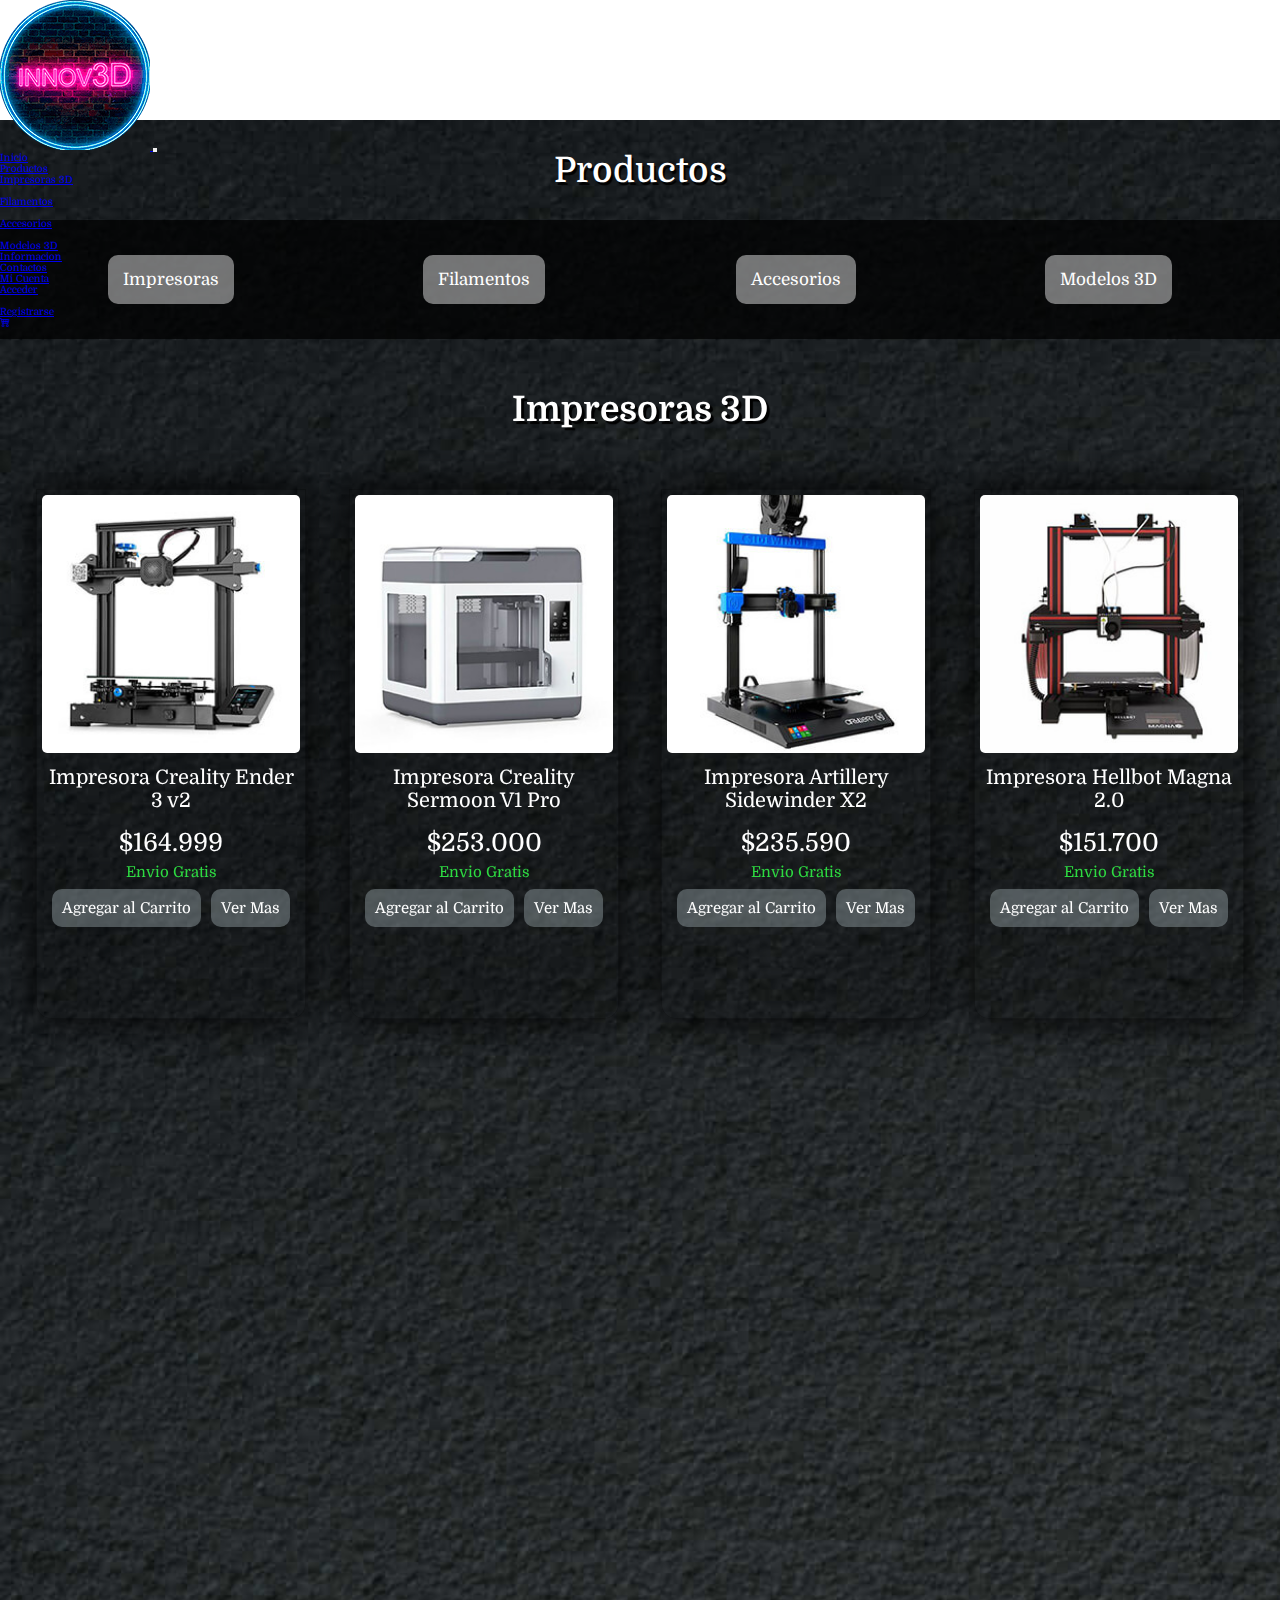
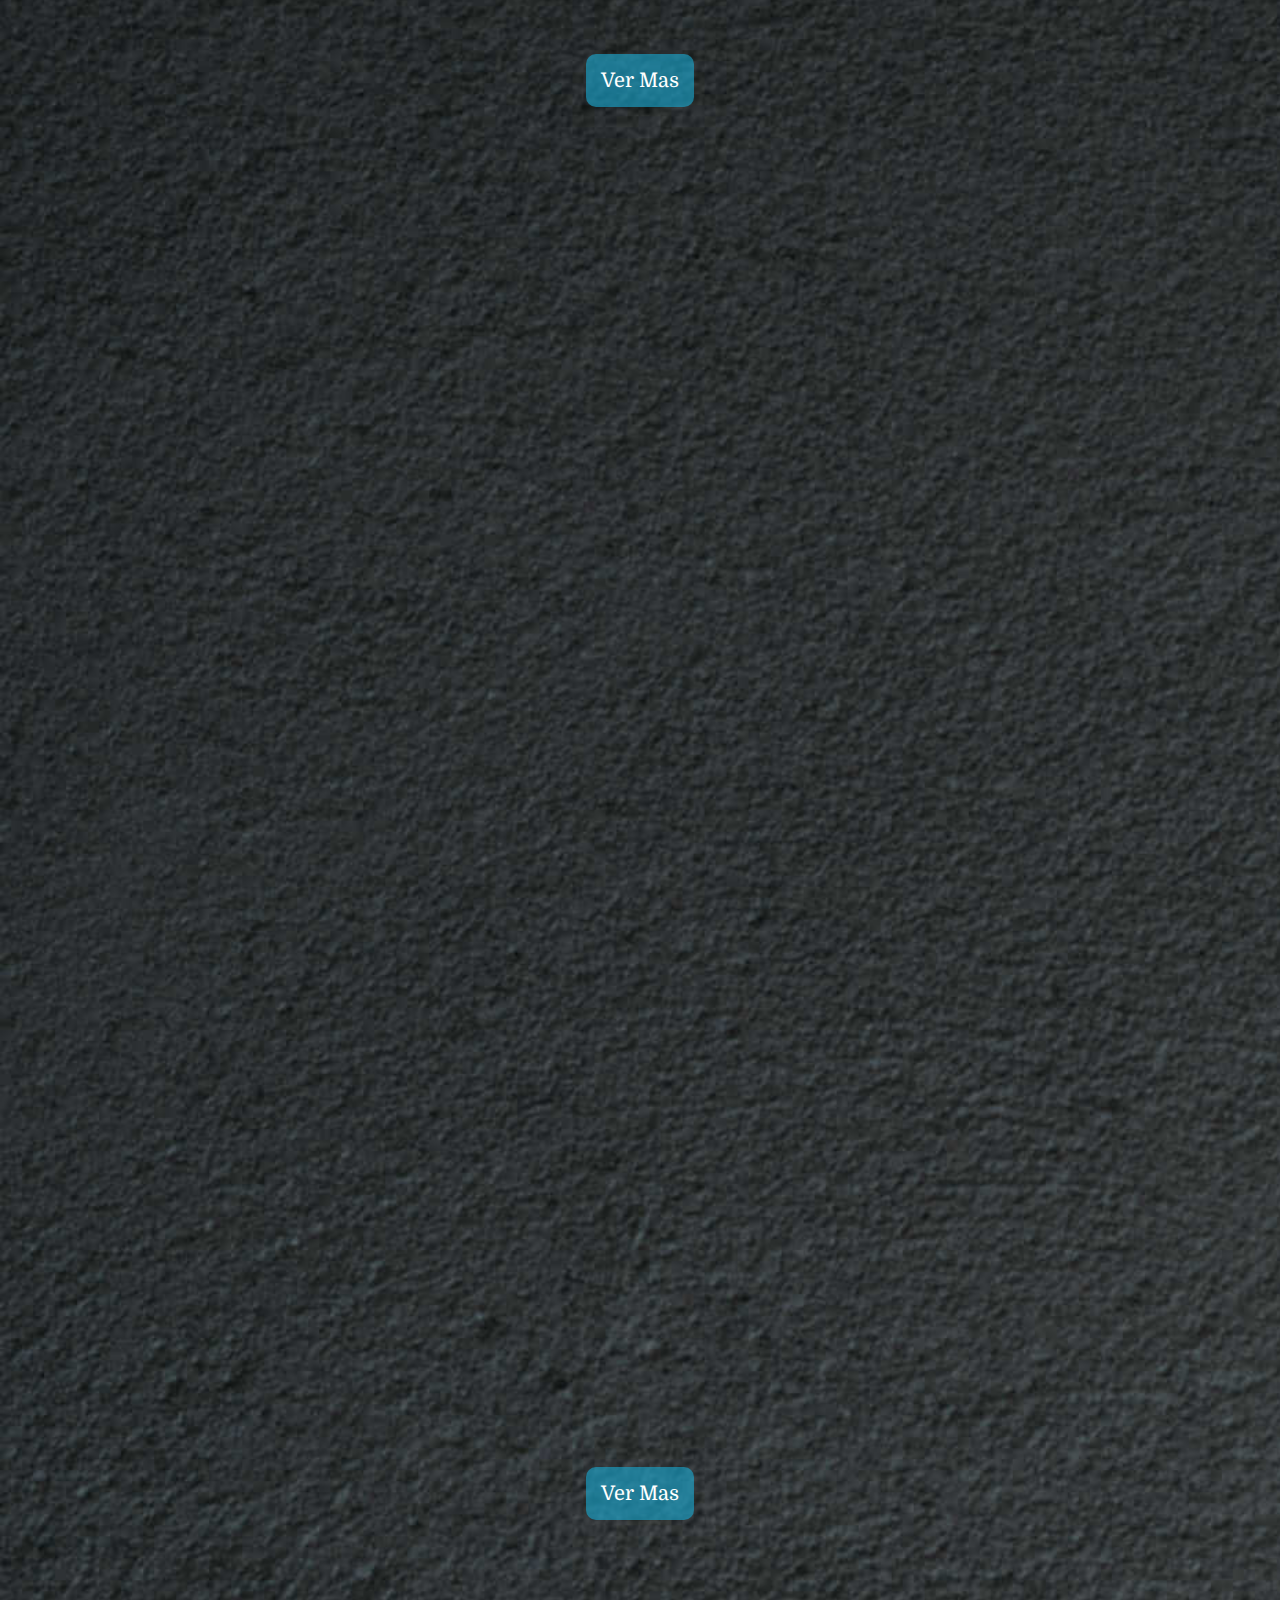
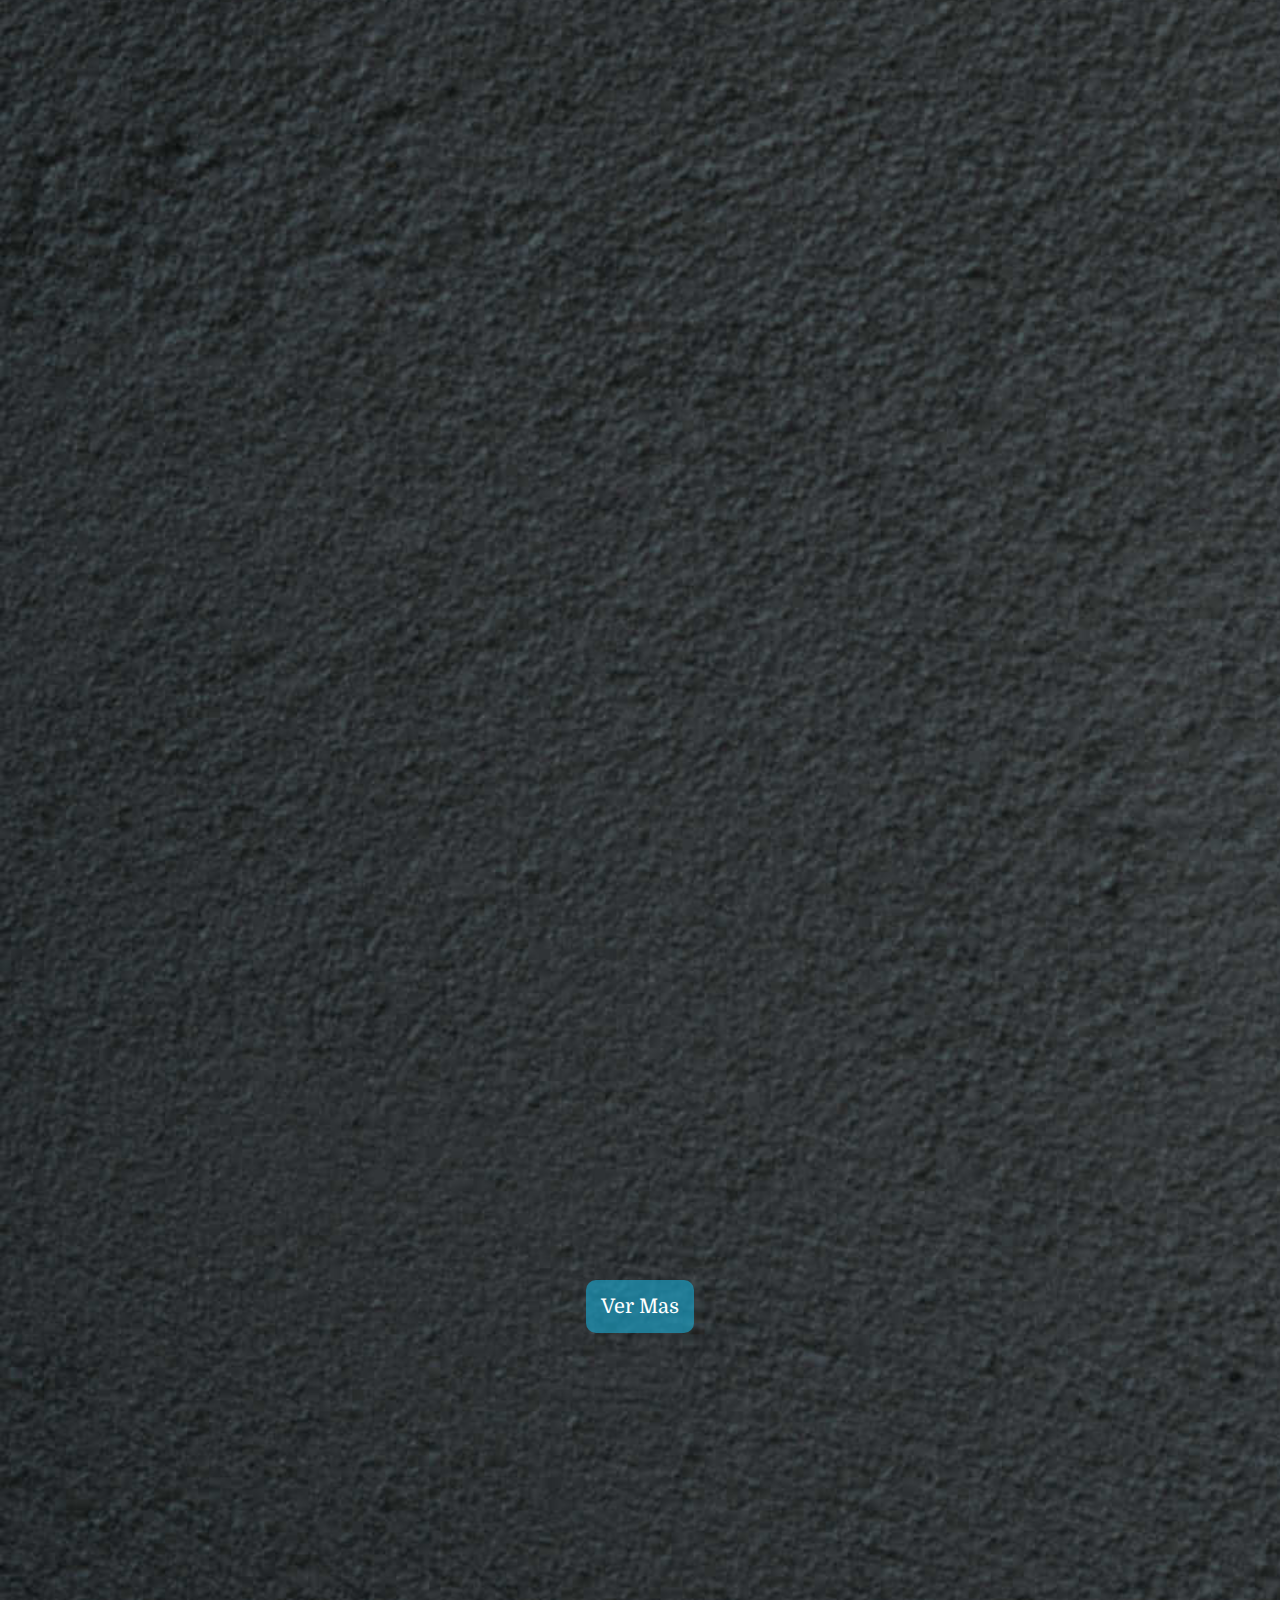
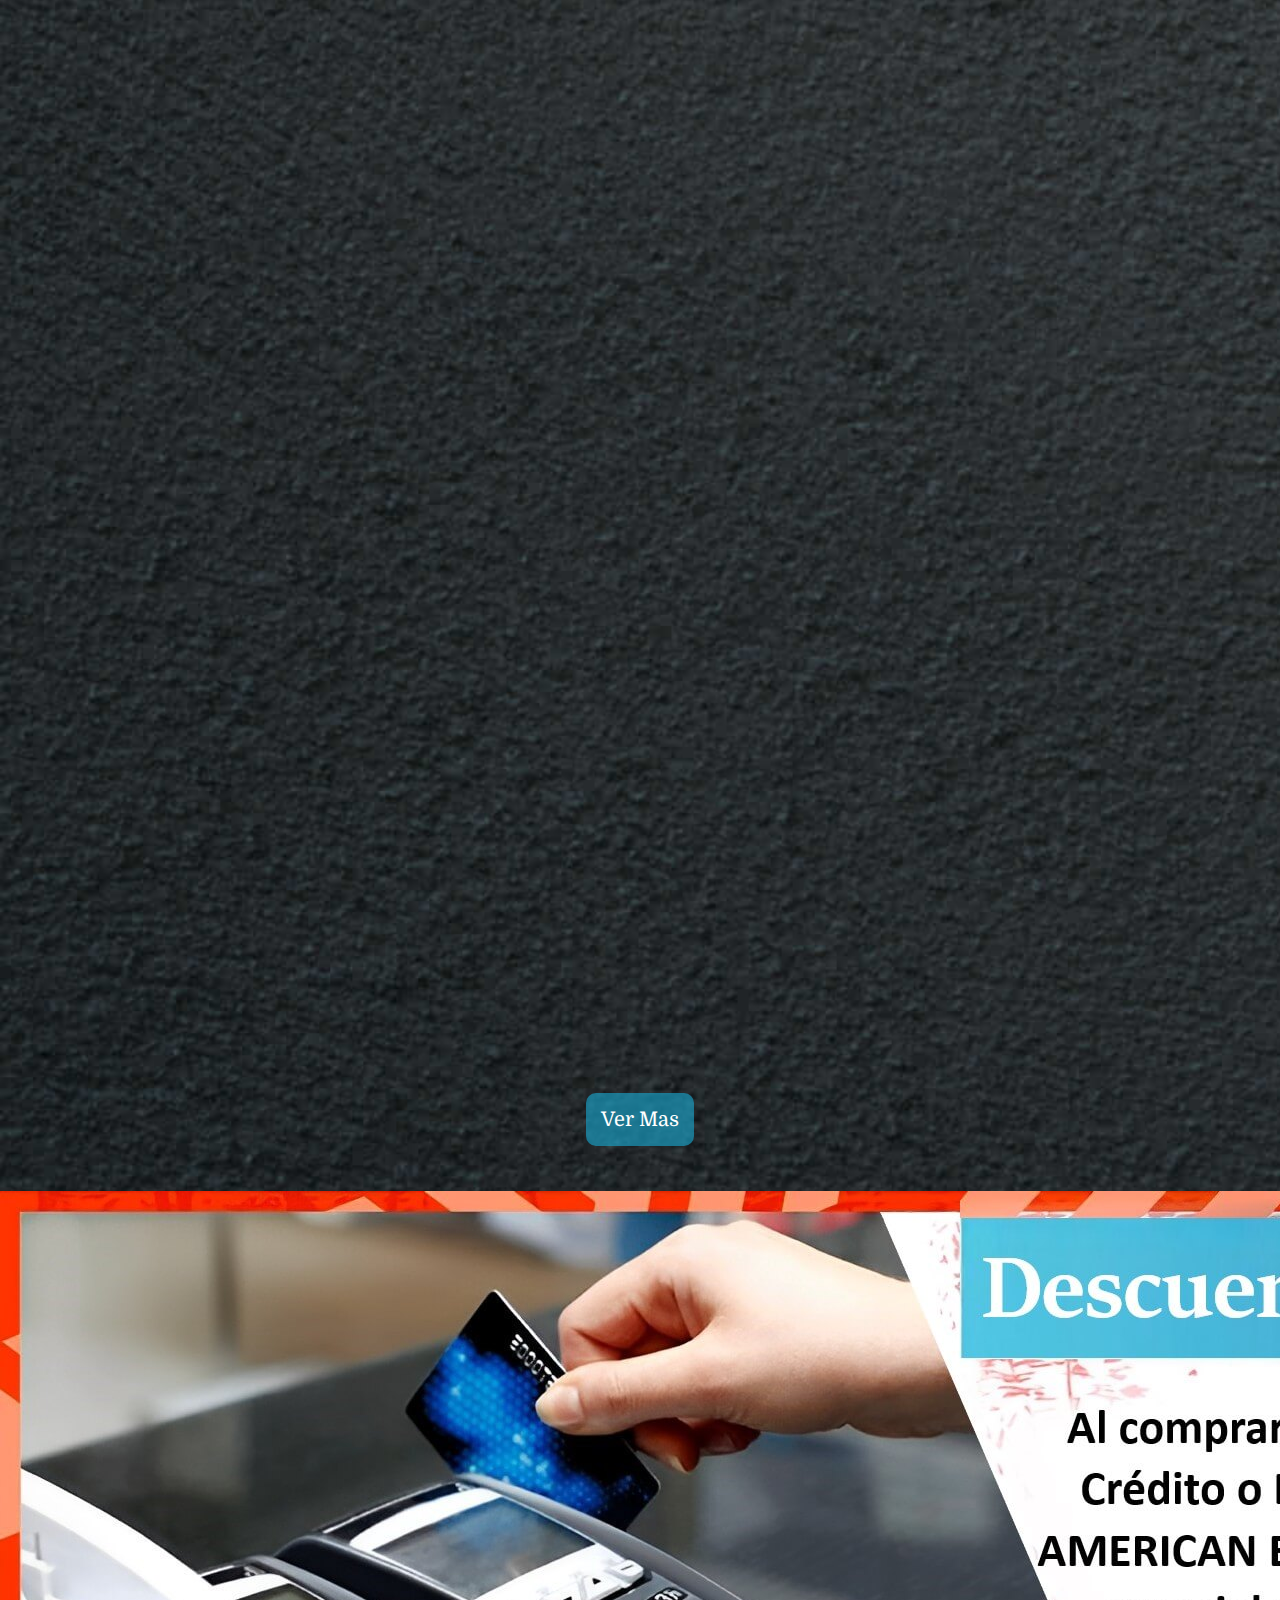
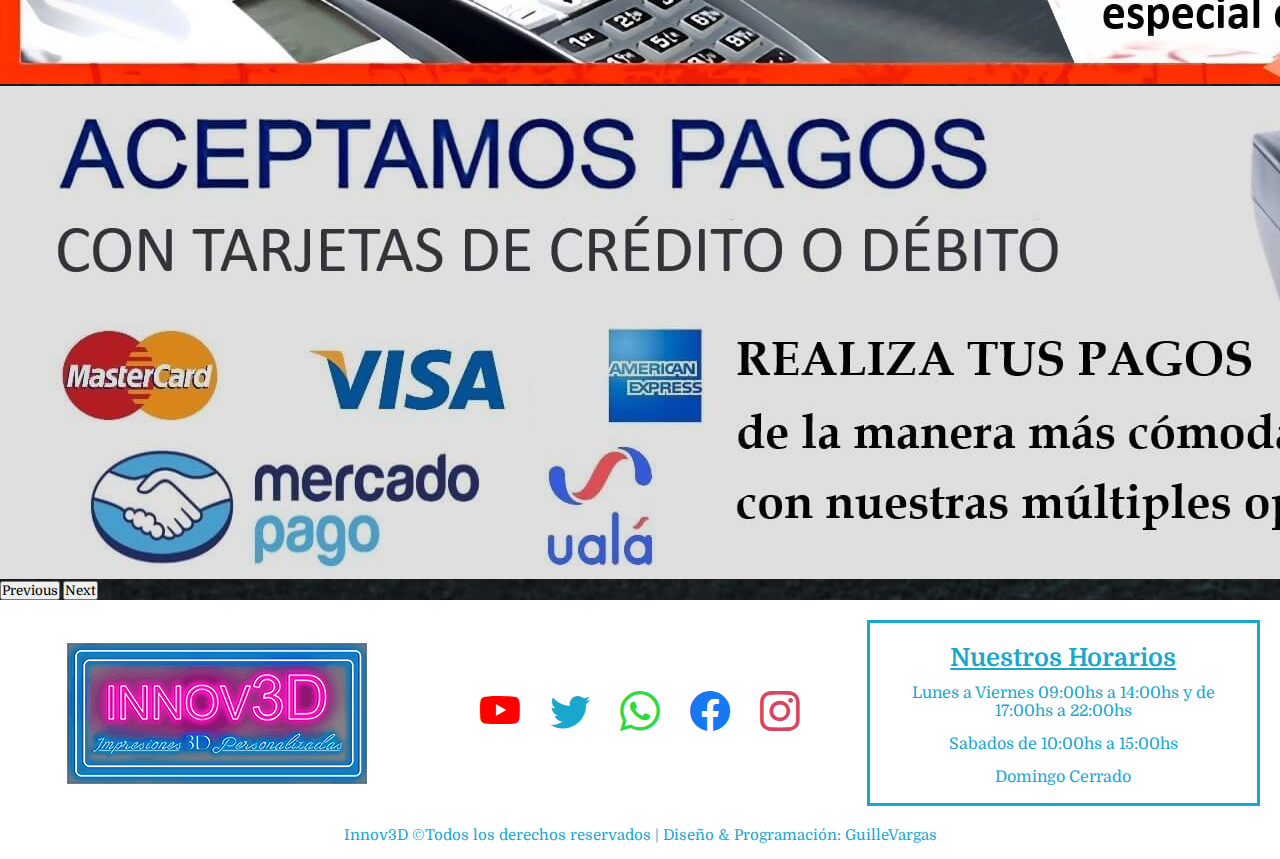
<file: pages/productos.html>
<!DOCTYPE html>
<html lang="en">

<head>
    <meta charset="UTF-8">
    <meta http-equiv="X-UA-Compatible" content="IE=edge">
    <meta name="viewport" content="width=device-width, initial-scale=1.0">
    <link rel="shortcut icon" href="../images/favicon.png">
    <!-- Link AOS -->
    <link href="https://unpkg.com/aos@2.3.1/dist/aos.css" rel="stylesheet">
    <!-- Link Bootstrap -->
    <link href="https://cdn.jsdelivr.net/npm/bootstrap@5.3.0-alpha3/dist/css/bootstrap.min.css" rel="stylesheet"
        integrity="sha384-KK94CHFLLe+nY2dmCWGMq91rCGa5gtU4mk92HdvYe+M/SXH301p5ILy+dN9+nJOZ" crossorigin="anonymous">
    <!-- Link Bootstrap icons-->
    <link rel="stylesheet" href="https://cdn.jsdelivr.net/npm/bootstrap-icons@1.10.5/font/bootstrap-icons.css">
    <!-- Link CSS -->
    <link rel="stylesheet" href="../css/style.css">
    <!-- Primary Meta Tags -->
    <title>Innov3D - Productos - Tenemos Impresoras , Filamentos, accesorios todo lo que necesitas para comenzar tu
        Emprendimiento</title>
    <meta name="title"
        content="Innov3D - Productos - Tenemos Impresoras , Filamentos, accesorios todo lo que necesitas para comenzar tu Emprendimiento">
    <meta name="description"
        content="Aquí encontraras los productos mas buscados, tenemos impresoras, filamentos y accesorios lo mejor del mercado con envíos y compra protegida ">
    <meta name="keywords"
        content="Impresoras, 3d, filamentos, estrusor, creality, figuras 3d, impresoras 3d, inovaciones, equipos, maquinas futuristas, maquinas, artillery, hellbot, 3N3, PETG, grilon, printalot, mates 3d, macetas 3d, copa del mundo 3d">

    <!-- Open Graph / Facebook -->
    <meta property="og:type" content="website">
    <meta property="og:url"
        content="https://guillermovargas264.github.io/PreEntrega3-Guillermo-Vargas/pages/productos.html#impresora3d">
    <meta property="og:title"
        content="Innov3D - Productos - Tenemos Impresoras , Filamentos, accesorios todo lo que necesitas para comenzar tu Emprendimiento">
    <meta property="og:description"
        content="Aquí encontraras los productos mas buscados, tenemos impresoras, filamentos y accesorios lo mejor del mercado con envíos y compra protegida ">
    <meta property="og:image" content="../images/metatags-productos.png">

    <!-- Twitter -->
    <meta property="twitter:card" content="summary_large_image">
    <meta property="twitter:url"
        content="https://guillermovargas264.github.io/PreEntrega3-Guillermo-Vargas/pages/productos.html#impresora3d">
    <meta property="twitter:title"
        content="Innov3D - Productos - Tenemos Impresoras , Filamentos, accesorios todo lo que necesitas para comenzar tu Emprendimiento">
    <meta property="twitter:description"
        content="Aquí encontraras los productos mas buscados, tenemos impresoras, filamentos y accesorios lo mejor del mercado con envíos y compra protegida ">
    <meta property="twitter:image" content="../images/metatags-productos.png">
</head>

<body>
    <header>
        <nav class="navbar navbar-expand-lg navbar-dark bg-dark">
            <div class="container-fluid">
                <a class="navbar-brand" href="../index.html">
                    <img src="../images/logo-Inicio.png" alt="Imagen de logo de pagina web que te dirige al inicio">
                </a>
                <button class="navbar-toggler" type="button" data-bs-toggle="collapse"
                    data-bs-target="#navbarNavDropdown" aria-controls="navbarNavDropdown" aria-expanded="false"
                    aria-label="Toggle navigation">
                    <span class="navbar-toggler-icon"></span>
                </button>
                <div class="collapse navbar-collapse justify-content-end" id="navbarNavDropdown">
                    <ul class="navbar-nav">
                        <li class="nav-item">
                            <a class="nav-link" aria-current="page" href="../index.html">Inicio</a>
                        </li>
                        <li class="nav-item dropdown">
                            <a class="nav-link dropdown-toggle active" href="../pages/productos.html" role="button"
                                data-bs-toggle="dropdown" aria-expanded="false">
                                Productos
                            </a>
                            <ul class="dropdown-menu">
                                <li><a class="dropdown-item" href="../pages/productos.html#impresora3d">Impresoras
                                        3D</a>
                                </li>
                                <li>
                                    <hr class="dropdown-divider">
                                </li>
                                <li><a class="dropdown-item" href="../pages/productos.html#filamentos">Filamentos</a>
                                </li>
                                <li>
                                    <hr class="dropdown-divider">
                                </li>
                                <li><a class="dropdown-item" href="../pages/productos.html#accesorios">Accesorios</a>
                                </li>
                                <li>
                                    <hr class="dropdown-divider">
                                </li>
                                <li><a class="dropdown-item" href="../pages/productos.html#modelos3d">Modelos 3D</a>
                                </li>
                            </ul>
                        </li>
                        <li class="nav-item">
                            <a class="nav-link" href="../pages/informacion.html">Informacion</a>
                        </li>
                        <li class="nav-item">
                            <a class="nav-link" href="../pages/contacto.html">Contactos</a>
                        </li>
                        <li class="nav-item dropdown">
                            <a class="nav-link dropdown-toggle" href="../pages/micuenta.html" role="button"
                                data-bs-toggle="dropdown" aria-expanded="false">
                                Mi Cuenta
                            </a>
                            <ul class="dropdown-menu menu-micuenta">
                                <li><a class="dropdown-item" href="../pages/micuenta.html">Acceder</a></li>
                                <li>
                                    <hr class="dropdown-divider">
                                </li>
                                <li><a class="dropdown-item" href="../pages/micuenta.html">Registrarse</a>
                                </li>
                            </ul>
                        </li>
                        <li class="nav-item">
                            <a class="nav-link" href="../pages/micuenta.html">
                                <i class="bi bi-cart4"></i>
                            </a>
                        </li>
                    </ul>
                </div>
            </div>
        </nav>
    </header>
    <main>
        <section>
            <h1 class="titulo-principal">Productos</h1>
            <ul class="catalogo">
                <li class="catalogo-seccion catalogo-seccion-caja1"><a
                        href="./productos.html#impresoras3d">Impresoras</a></li>
                <li class="catalogo-seccion catalogo-seccion-caja2"><a href="./productos.html#filamentos">Filamentos</a>
                </li>
                <li class="catalogo-seccion catalogo-seccion-caja3"><a href="./productos.html#accesorios">Accesorios</a>
                </li>
                <li class="catalogo-seccion catalogo-seccion-caja4"><a href="./productos.html#modelos3d">Modelos
                        3D</a></li>
            </ul>
        </section>
        <section class="productoscatalogo" id="impresoras3d">
            <h2 data-aos="zoom-in" data-aos-duration="900">Impresoras 3D</h2>
            <div class="clases-productos clases-productos-caja2" data-aos="flip-left" data-aos-easing="ease-out-cubic"
                data-aos-duration="900">
                <img src="../images/productos/impresora/impresora2.jpg" alt="Imagen de impresora creality ender 3 v2">
                <a href="./productos.html" class="clases-productos-nombre">Impresora Creality Ender 3 v2</a>
                <p class="clases-productos-precio">$164.999</p>
                <p class="clases-productos-envio">Envio Gratis</p>
                <span class="clases-productos-click">
                    <a href="./productos.html" class="clases-productos-click1">Agregar al Carrito</a>
                    <a href="./productos.html" class="clases-productos-click1">Ver Mas</a>
                </span>
            </div>
            <div class="clases-productos clases-productos-caja3" data-aos="flip-left" data-aos-easing="ease-out-cubic"
                data-aos-duration="900">
                <img src="../images/productos/impresora/impresora1.jpg"
                    alt="Imagen de impresora creality sermoon v1 pro">
                <a href="./productos.html" class="clases-productos-nombre">Impresora Creality Sermoon V1 Pro</a>
                <p class="clases-productos-precio">$253.000</p>
                <p class="clases-productos-envio">Envio Gratis</p>
                <span class="clases-productos-click">
                    <a href="./productos.html" class="clases-productos-click1">Agregar al Carrito</a>
                    <a href="./productos.html" class="clases-productos-click1">Ver Mas</a>
                </span>
            </div>
            <div class="clases-productos clases-productos-caja4" data-aos="flip-left" data-aos-easing="ease-out-cubic"
                data-aos-duration="900">
                <img src="../images/productos/impresora/impresora3.jpg"
                    alt="Imagen de Impresora 3d Artillery Sidewinder X2">
                <a href="./productos.html" class="clases-productos-nombre">Impresora Artillery Sidewinder X2</a>
                <p class="clases-productos-precio">$235.590</p>
                <p class="clases-productos-envio">Envio Gratis</p>
                <span class="clases-productos-click">
                    <a href="./productos.html" class="clases-productos-click1">Agregar al Carrito</a>
                    <a href="./productos.html" class="clases-productos-click1">Ver Mas</a>
                </span>
            </div>
            <div class="clases-productos clases-productos-caja5" data-aos="flip-left" data-aos-easing="ease-out-cubic"
                data-aos-duration="900">
                <img src="../images/productos/impresora/impresora4.jpg" alt="Imagen de Impresora Hellbot Magna 2">
                <a href="./productos.html" class="clases-productos-nombre">Impresora Hellbot Magna 2.0</a>
                <p class="clases-productos-precio">$151.700</p>
                <p class="clases-productos-envio">Envio Gratis</p>
                <span class="clases-productos-click">
                    <a href="./productos.html" class="clases-productos-click1">Agregar al Carrito</a>
                    <a href="./productos.html" class="clases-productos-click1">Ver Mas</a>
                </span>
            </div>
            <div class="clases-productos clases-productos-caja6" data-aos="flip-left" data-aos-easing="ease-out-cubic"
                data-aos-duration="900">
                <img src="../images/productos/impresora/impresora5.jpg"
                    alt="Imagen de Impresora Artillery Hornet 32bit">
                <a href="./productos.html" class="clases-productos-nombre">Impresora Artillery Hornet 32bit</a>
                <p class="clases-productos-precio">$99.690</p>
                <p class="clases-productos-envio">Envio Gratis</p>
                <span class="clases-productos-click">
                    <a href="./productos.html" class="clases-productos-click1">Agregar al Carrito</a>
                    <a href="./productos.html" class="clases-productos-click1">Ver Mas</a>
                </span>
            </div>
            <div class="clases-productos clases-productos-caja7" data-aos="flip-left" data-aos-easing="ease-out-cubic"
                data-aos-duration="900">
                <img src="../images/productos/impresora/impresora6.jpg" alt="Imagen de Impresora Creality Ender-5 S1">
                <a href="./productos.html" class="clases-productos-nombre">Impresora Creality Ender-5 S1</a>
                <p class="clases-productos-precio">$384.499</p>
                <p class="clases-productos-envio">Envio Gratis</p>
                <span class="clases-productos-click">
                    <a href="./productos.html" class="clases-productos-click1">Agregar al Carrito</a>
                    <a href="./productos.html" class="clases-productos-click1">Ver Mas</a>
                </span>
            </div>
            <div class="clases-productos-caja8">
                <a href="./productos.html">Ver Mas</a>
            </div>
        </section>
        <section class="productoscatalogo" id="filamentos">
            <h2 data-aos="zoom-in" data-aos-duration="900">Filamentos</h2>
            <div class="clases-productos clases-productos-caja2" data-aos="flip-left" data-aos-easing="ease-out-cubic"
                data-aos-duration="900">
                <img src="../images/productos/filamentos/filamento1.jpg" alt="Imagen de filamento Hellbot Ecofila">
                <a href="./productos.html" class="clases-productos-nombre">Filamento Hellbot Ecofila 1Kg 1.75mm</a>
                <p class="clases-productos-precio">$ 3.890</p>
                <p class="clases-productos-envio">Envio Gratis</p>
                <span class="clases-productos-click">
                    <a href="./productos.html" class="clases-productos-click1">Agregar al Carrito</a>
                    <a href="./productos.html" class="clases-productos-click1">Ver Mas</a>
                </span>
            </div>
            <div class="clases-productos clases-productos-caja3" data-aos="flip-left" data-aos-easing="ease-out-cubic"
                data-aos-duration="900">
                <img src="../images/productos/filamentos/filamento2.jpg" alt="Imagen de filamento 3N3">
                <a href="./productos.html" class="clases-productos-nombre">Filamento 3N3 Pla 1 Kg 1.75mm</a>
                <p class="clases-productos-precio">$$3.100</p>
                <p class="clases-productos-envio">Envio Gratis</p>
                <span class="clases-productos-click">
                    <a href="./productos.html" class="clases-productos-click1">Agregar al Carrito</a>
                    <a href="./productos.html" class="clases-productos-click1">Ver Mas</a>
                </span>
            </div>
            <div class="clases-productos clases-productos-caja4" data-aos="flip-left" data-aos-easing="ease-out-cubic"
                data-aos-duration="900">
                <img src="../images/productos/filamentos/filamento3.jpg" alt="Imagen de filamento Pla Premium Gst">
                <a href="./productos.html" class="clases-productos-nombre">Filamento Pla Premium Gst 1,75mm</a>
                <p class="clases-productos-precio">$3.099</p>
                <p class="clases-productos-envio">Envio Gratis</p>
                <span class="clases-productos-click">
                    <a href="./productos.html" class="clases-productos-click1">Agregar al Carrito</a>
                    <a href="./productos.html" class="clases-productos-click1">Ver Mas</a>
                </span>
            </div>
            <div class="clases-productos clases-productos-caja5" data-aos="flip-left" data-aos-easing="ease-out-cubic"
                data-aos-duration="900">
                <img src="../images/productos/filamentos/filamento4.jpg" alt="Imagen de filamento PETG Grilon3">
                <a href="./productos.html" class="clases-productos-nombre">Filamento PETG Grilon3 de 1.75mm</a>
                <p class="clases-productos-precio">$4.800</p>
                <p class="clases-productos-envio">Envio Gratis</p>
                <span class="clases-productos-click">
                    <a href="./productos.html" class="clases-productos-click1">Agregar al Carrito</a>
                    <a href="./productos.html" class="clases-productos-click1">Ver Mas</a>
                </span>
            </div>
            <div class="clases-productos clases-productos-caja6" data-aos="flip-left" data-aos-easing="ease-out-cubic"
                data-aos-duration="900">
                <img src="../images/productos/filamentos/filamento5.jpg" alt="Imagen de filamento Pla Premium Fremover">
                <a href="./productos.html" class="clases-productos-nombre">Filamento Pla+ Premium Fremover 1,75 mm
                    1kg</a>
                <p class="clases-productos-precio">$2.564</p>
                <p class="clases-productos-envio">Envio Gratis</p>
                <span class="clases-productos-click">
                    <a href="./productos.html" class="clases-productos-click1">Agregar al Carrito</a>
                    <a href="./productos.html" class="clases-productos-click1">Ver Mas</a>
                </span>
            </div>
            <div class="clases-productos clases-productos-caja7" data-aos="flip-left" data-aos-easing="ease-out-cubic"
                data-aos-duration="900">
                <img src="../images/productos/filamentos/filamento6.jpg" alt="Imagen de filamento Pla Printalot">
                <a href="./productos.html" class="clases-productos-nombre">Filamento Pla Printalot 1,75mm 1 Kg</a>
                <p class="clases-productos-precio">$4.610</p>
                <p class="clases-productos-envio">Envio Gratis</p>
                <span class="clases-productos-click">
                    <a href="./productos.html" class="clases-productos-click1">Agregar al Carrito</a>
                    <a href="./productos.html" class="clases-productos-click1">Ver Mas</a>
                </span>
            </div>
            <div class="clases-productos-caja8">
                <a href="./productos.html">Ver Mas</a>
            </div>
        </section>
        <section class="productoscatalogo" id="modelos3d">
            <h2 data-aos="zoom-in" data-aos-duration="900">Modelos 3D</h2>
            <div class="clases-productos clases-productos-caja2" data-aos="flip-left" data-aos-easing="ease-out-cubic"
                data-aos-duration="900">
                <img src="../images/productos/modelos/modelo1.png"
                    alt="Imagen de Velador en Forma de Luna impresa en 3d">
                <a href="./productos.html" class="clases-productos-nombre">Lampara en 3D en forma de Luna de 18cm</a>
                <p class="clases-productos-precio">$6.850</p>
                <p class="clases-productos-envio">Envio Gratis</p>
                <span class="clases-productos-click">
                    <a href="./productos.html" class="clases-productos-click1">Agregar al Carrito</a>
                    <a href="./productos.html" class="clases-productos-click1">Ver Mas</a>
                </span>
            </div>
            <div class="clases-productos clases-productos-caja3" data-aos="flip-left" data-aos-easing="ease-out-cubic"
                data-aos-duration="900">
                <img src="../images/productos/modelos/modelo2.png"
                    alt="Imagen de moldes Para maceta De cemento-yeso con formas geometricas">
                <a href="./productos.html" class="clases-productos-nombre">5 Moldes Para Maceta De Yeso</a>
                <p class="clases-productos-precio">$9.800</p>
                <p class="clases-productos-envio">Envio Gratis</p>
                <span class="clases-productos-click">
                    <a href="./productos.html" class="clases-productos-click1">Agregar al Carrito</a>
                    <a href="./productos.html" class="clases-productos-click1">Ver Mas</a>
                </span>
            </div>
            <div class="clases-productos clases-productos-caja4" data-aos="flip-left" data-aos-easing="ease-out-cubic"
                data-aos-duration="900">
                <img src="../images/productos/modelos/modelo3.jpg" alt="Imagen de macetas con forma de personas">
                <a href="./productos.html" class="clases-productos-nombre">12 Macetas Robert Cactus/suculenta</a>
                <p class="clases-productos-precio">$5.963</p>
                <p class="clases-productos-envio">Envio Gratis</p>
                <span class="clases-productos-click">
                    <a href="./productos.html" class="clases-productos-click1">Agregar al Carrito</a>
                    <a href="./productos.html" class="clases-productos-click1">Ver Mas</a>
                </span>
            </div>
            <div class="clases-productos clases-productos-caja5" data-aos="flip-left" data-aos-easing="ease-out-cubic"
                data-aos-duration="900">
                <img src="../images/productos/modelos/modelo4.jpg" alt="Imagen de mate de personaje de pelicula">
                <a href="./productos.html" class="clases-productos-nombre">Mate Groot - Con Bombilla Saca Yerba</a>
                <p class="clases-productos-precio">$4.140</p>
                <p class="clases-productos-envio">Envio Gratis</p>
                <span class="clases-productos-click">
                    <a href="./productos.html" class="clases-productos-click1">Agregar al Carrito</a>
                    <a href="./productos.html" class="clases-productos-click1">Ver Mas</a>
                </span>
            </div>
            <div class="clases-productos clases-productos-caja6" data-aos="flip-left" data-aos-easing="ease-out-cubic"
                data-aos-duration="900">
                <img src="../images/productos/modelos/modelo5.jpg"
                    alt="Imagen de Velador que se ve una foto de messi con la copa">
                <a href="./productos.html" class="clases-productos-nombre">Velador en Forma de Litofania</a>
                <p class="clases-productos-precio">$2.500</p>
                <p class="clases-productos-envio">Envio Gratis</p>
                <span class="clases-productos-click">
                    <a href="./productos.html" class="clases-productos-click1">Agregar al Carrito</a>
                    <a href="./productos.html" class="clases-productos-click1">Ver Mas</a>
                </span>
            </div>
            <div class="clases-productos clases-productos-caja7" data-aos="flip-left" data-aos-easing="ease-out-cubic"
                data-aos-duration="900">
                <img src="../images/productos/modelos/modelo6.jpg"
                    alt="Imagen de replica de copa Del Mundo impresa en 3d">
                <a href="./productos.html" class="clases-productos-nombre">Replica de Copa Del Mundo 36,8cm</a>
                <p class="clases-productos-precio">$3.499</p>
                <p class="clases-productos-envio">Envio Gratis</p>
                <span class="clases-productos-click">
                    <a href="./productos.html" class="clases-productos-click1">Agregar al Carrito</a>
                    <a href="./productos.html" class="clases-productos-click1">Ver Mas</a>
                </span>
            </div>
            <div class="clases-productos-caja8">
                <a href="./productos.html">Ver Mas</a>
            </div>
        </section>
        <section class="productoscatalogo" id="accesorios">
            <h2 data-aos="zoom-in" data-aos-duration="900">Accesorios</h2>
            <div class="clases-productos clases-productos-caja2" data-aos="flip-left" data-aos-easing="ease-out-cubic"
                data-aos-duration="900">
                <img src="../images/productos/accesorios/accesorio2.jpg" alt="Imagen de nozzle 0.4mm pico bronce">
                <a href="./productos.html" class="clases-productos-nombre">Nozzle UM2 M6 0.4mm Pico Bronce</a>
                <p class="clases-productos-precio">$1.000</p>
                <p class="clases-productos-envio">Envio Gratis</p>
                <span class="clases-productos-click">
                    <a href="./productos.html" class="clases-productos-click1">Agregar al Carrito</a>
                    <a href="./productos.html" class="clases-productos-click1">Ver Mas</a>
                </span>
            </div>
            <div class="clases-productos clases-productos-caja3" data-aos="flip-left" data-aos-easing="ease-out-cubic"
                data-aos-duration="900">
                <img src="../images/productos/accesorios/accesorio1.jpg"
                    alt="Imagen de Motor de Eje-Y 48mm (para Artillery Series)">
                <a href="./productos.html" class="clases-productos-nombre">Motor de Eje-Y 48mm (Artillery Series)</a>
                <p class="clases-productos-precio">$16.100</p>
                <p class="clases-productos-envio">Envio Gratis</p>
                <span class="clases-productos-click">
                    <a href="./productos.html" class="clases-productos-click1">Agregar al Carrito</a>
                    <a href="./productos.html" class="clases-productos-click1">Ver Mas</a>
                </span>
            </div>
            <div class="clases-productos clases-productos-caja4" data-aos="flip-left" data-aos-easing="ease-out-cubic"
                data-aos-duration="900">
                <img src="../images/productos/accesorios/accesorio3.jpg" alt="Imagen de hotend extrusor creality">
                <a href="./productos.html" class="clases-productos-nombre">Hotend Extrusor Creality Mk8</a>
                <p class="clases-productos-precio">$5.119</p>
                <p class="clases-productos-envio">Envio Gratis</p>
                <span class="clases-productos-click">
                    <a href="./productos.html" class="clases-productos-click1">Agregar al Carrito</a>
                    <a href="./productos.html" class="clases-productos-click1">Ver Mas</a>
                </span>
            </div>
            <div class="clases-productos clases-productos-caja5" data-aos="flip-left" data-aos-easing="ease-out-cubic"
                data-aos-duration="900">
                <img src="../images/productos/accesorios/accesorio4.jpg"
                    alt="Imagen de kit extrusor doble traccion ender 3">
                <a href="./productos.html" class="clases-productos-nombre">Kit Extrusor Doble Traccion Ender 3</a>
                <p class="clases-productos-precio">$5.700</p>
                <p class="clases-productos-envio">Envio Gratis</p>
                <span class="clases-productos-click">
                    <a href="./productos.html" class="clases-productos-click1">Agregar al Carrito</a>
                    <a href="./productos.html" class="clases-productos-click1">Ver Mas</a>
                </span>
            </div>
            <div class="clases-productos clases-productos-caja6" data-aos="flip-left" data-aos-easing="ease-out-cubic"
                data-aos-duration="900">
                <img src="../images/productos/accesorios/accesorio5.jpg"
                    alt="Imagen de cama de Vidrio Creality Ender 3 V2">
                <a href="./productos.html" class="clases-productos-nombre">Cama de Vidrio - Creality Ender 3 V2</a>
                <p class="clases-productos-precio">$12.820</p>
                <p class="clases-productos-envio">Envio Gratis</p>
                <span class="clases-productos-click">
                    <a href="./productos.html" class="clases-productos-click1">Agregar al Carrito</a>
                    <a href="./productos.html" class="clases-productos-click1">Ver Mas</a>
                </span>
            </div>
            <div class="clases-productos clases-productos-caja7" data-aos="flip-left" data-aos-easing="ease-out-cubic"
                data-aos-duration="900">
                <img src="../images/productos/accesorios/accesorio6.jpg"
                    alt="Imagen de Kit de X4 Resorte Reforzado para Cama Caliente">
                <a href="./productos.html" class="clases-productos-nombre">Kit X4 Resorte Reforzado para Cama
                    Caliente</a>
                <p class="clases-productos-precio">$2.300</p>
                <p class="clases-productos-envio">Envio Gratis</p>
                <span class="clases-productos-click">
                    <a href="./productos.html" class="clases-productos-click1">Agregar al Carrito</a>
                    <a href="./productos.html" class="clases-productos-click1">Ver Mas</a>
                </span>
            </div>
            <div class="clases-productos-caja8">
                <a href="./productos.html">Ver Mas</a>
            </div>
        </section>
        <section>
            <div id="carouselExampleAutoplaying" class="carousel slide" data-bs-ride="carousel">
                <div class="carousel-inner">
                    <div class="carousel-item active">
                        <img src="../images/tarjeta1.jpg" class="d-block w-100"
                            alt="Imagen de descuentos especiales al comprar con tarjeta de credito y debito">
                    </div>
                    <div class="carousel-item">
                        <img src="../images/tarjeta2.jpg" class="d-block w-100"
                            alt="Imagen de aceptan pagos con tarjetas de credito y debito">
                    </div>
                </div>
                <button class="carousel-control-prev" type="button" data-bs-target="#carouselExampleAutoplaying"
                    data-bs-slide="prev">
                    <span class="carousel-control-prev-icon" aria-hidden="true"></span>
                    <span class="visually-hidden">Previous</span>
                </button>
                <button class="carousel-control-next" type="button" data-bs-target="#carouselExampleAutoplaying"
                    data-bs-slide="next">
                    <span class="carousel-control-next-icon" aria-hidden="true"></span>
                    <span class="visually-hidden">Next</span>
                </button>
            </div>
        </section>
    </main>
    <footer>
        <section class="footer">
            <a href="../index.html" class="footer-logo footer-logo-caja1">
                <img src="../images/logo-footer.png" alt="Imagen de logo de pagina web que te dirige al inicio">
            </a>
            <ul class="footer-redes footer-redes-caja2">
                <li class="footer-redes-list">
                    <a href="https://www.youtube.com/channel/UCtPk7Frh7yMKnzZu8u0l7SQ" target="_blank"
                        class="footer-redes-list-link" alt="youtube">
                        <i class="bi bi-youtube"></i>
                    </a>
                </li>
                <li class="footer-redes-list">
                    <a href="https://twitter.com/i/flow/login" target="_blank" class="footer-redes-list-link"
                        alt="twitter">
                        <i class="bi bi-twitter"></i>
                    </a>
                </li>
                <li class="footer-redes-list">
                    <a href="https://api.whatsapp.com/send/?phone=5492646727003" target="_blank"
                        class="footer-redes-list-link" alt="whatsapp">
                        <i class="bi bi-whatsapp"></i>
                    </a>
                </li>
                <li class="footer-redes-list">
                    <a href="https://es-la.facebook.com/" target="_blank" class="footer-redes-list-link" alt="facebook">
                        <i class="bi bi-facebook"></i>
                    </a>
                </li>
                <li class="footer-redes-list">
                    <a href="https://www.instagram.com/" target="_blank" class="footer-redes-list-link" alt="instagram">
                        <i class="bi bi-instagram"></i>
                    </a>
                </li>
            </ul>
            <div class="footer-horario footer-horario-caja3">
                <h3>Nuestros Horarios</h3>
                <ul class="footer-horario-list">
                    <li>
                        <p>
                            Lunes a Viernes 09:00hs a 14:00hs y de 17:00hs a 22:00hs
                        </p>
                    </li>
                    <li>
                        <p>
                            Sabados de 10:00hs a 15:00hs
                        </p>
                    </li>
                    <li>
                        <p>
                            Domingo Cerrado
                        </p>
                    </li>
                </ul>
            </div>
            <p>Innov3D ©Todos los derechos reservados | Diseño & Programación: GuilleVargas</p>
        </section>
    </footer>
    <!-- script para Bootstrap -->
    <script src="https://cdn.jsdelivr.net/npm/bootstrap@5.3.0-alpha3/dist/js/bootstrap.bundle.min.js"
        integrity="sha384-ENjdO4Dr2bkBIFxQpeoTz1HIcje39Wm4jDKdf19U8gI4ddQ3GYNS7NTKfAdVQSZe"
        crossorigin="anonymous"></script>
    <!-- script para AOS -->
    <script src="https://unpkg.com/aos@2.3.1/dist/aos.js"></script>
    <script>
        AOS.init();
    </script>
</body>

</html>
</file>
<file: css/style.css>
@import url("https://fonts.googleapis.com/css2?family=Domine:wght@700&display=swap");
* {
  margin: 0;
  padding: 0;
  font-family: "Domine", serif;
  box-sizing: border-box;
}

html {
  font-size: 10px;
}

main {
  background-image: url("../images/fondodemain.jpg?");
  background-size: cover;
  background-color: #3a3a3d;
}

@keyframes animacion {
  0% {
    transform: scale(0);
    opacity: 0;
  }
  100% {
    transform: scale(1);
    opacity: 1;
  }
}
nav {
  height: 12rem;
}
nav .bg-dark {
  height: 12rem;
  background-image: url("../images/fondodenav.jpg");
  background-position: center;
  background-size: cover;
  background-attachment: fixed;
  position: fixed;
  width: 100%;
  z-index: 2;
}
nav .bg-dark .container-fluid .navbar-brand {
  overflow: hidden;
  object-fit: cover;
  transition: 0.4s ease-out;
}
nav .bg-dark .container-fluid .navbar-brand:hover {
  transform: scale(1.12, 1.12);
  filter: saturate(135%);
}
nav .bg-dark .container-fluid .navbar-brand img {
  width: 11rem;
  height: auto;
  padding: 0rem 0rem 0rem 2rem;
  transition: 0.4s ease-out;
}
nav .bg-dark .container-fluid .navbar-brand img:hover {
  padding: 0rem 0rem 0rem 1rem;
}
nav .bg-dark .container-fluid .navbar-collapse .navbar-nav {
  gap: 0.5rem;
}
nav .bg-dark .container-fluid .navbar-collapse .navbar-nav .nav-item {
  transition: 0.6s ease-out;
  padding: 0rem 0.3rem;
  border-radius: 1rem;
}
nav .bg-dark .container-fluid .navbar-collapse .navbar-nav .nav-item:hover {
  background-color: rgba(25, 167, 206, 0.631372549);
}
nav .bg-dark .container-fluid .navbar-collapse .navbar-nav .nav-item .nav-link {
  font-size: 2.5rem;
  color: #19a7ce;
  transition: 0.4s ease-out;
  text-shadow: 0.1rem 0.1rem 0.1rem #ffffff;
}
nav .bg-dark .container-fluid .navbar-collapse .navbar-nav .nav-item .nav-link:hover, nav .bg-dark .container-fluid .navbar-collapse .navbar-nav .nav-item .nav-link:focus {
  color: #ffffff;
  text-shadow: 0.25rem 0.15rem 0.3rem #000000;
}
nav .bg-dark .container-fluid .navbar-collapse .navbar-nav .nav-item .nav-link i {
  padding: 0rem 1rem;
  text-shadow: none;
}
nav .bg-dark .container-fluid .navbar-collapse .navbar-nav .nav-item .nav-link i:hover {
  text-shadow: 0.25rem 0.15rem 0.3rem #000000;
}
nav .bg-dark .container-fluid .navbar-collapse .navbar-nav .nav-item .active {
  color: #ffffff;
  text-shadow: none;
}
nav .bg-dark .container-fluid .navbar-collapse .navbar-nav .nav-item .active:hover {
  text-shadow: 0.3rem 0.2rem 0.3rem #000000;
}
nav .bg-dark .container-fluid .navbar-collapse .navbar-nav .dropdown .dropdown-menu {
  background-color: rgba(25, 167, 206, 0.631372549);
  font-size: 1.7rem;
  padding: 0.5rem;
  margin: 0rem 0.6rem;
  text-align: center;
}
nav .bg-dark .container-fluid .navbar-collapse .navbar-nav .dropdown .dropdown-menu .dropdown-item {
  color: #ffffff;
  text-shadow: 0.25rem 0.15rem 0.3rem #000000;
  border-radius: 0.3rem;
  transition: 0.4s ease-out;
  margin: 0.3rem 0rem;
}
nav .bg-dark .container-fluid .navbar-collapse .navbar-nav .dropdown .dropdown-menu .dropdown-item:hover {
  color: #000000;
  text-shadow: 0.15rem 0.1rem 0.3rem #000000;
}
nav .bg-dark .container-fluid .navbar-collapse .navbar-nav .dropdown .dropdown-menu .dropdown-divider {
  margin: 0.1rem 0rem;
}
nav .bg-dark .container-fluid .navbar-collapse .navbar-nav .dropdown .menu-micuenta {
  margin: 0rem 2.3rem;
}

.footer {
  display: grid;
  place-items: center;
  padding: 1rem;
  gap: 1rem;
  background-image: url("../images/fondodenav.jpg");
  background-position: center;
  background-size: cover;
  background-attachment: fixed;
  grid-template-columns: repeat(3, 1fr);
  grid-template-rows: auto;
  grid-template-areas: "area1 area2 area3" "area4 area4 area4";
}
.footer-logo-caja1 {
  grid-area: area1;
}
.footer-redes-caja2 {
  grid-area: area2;
}
.footer-horario-caja3 {
  grid-area: area3;
}
.footer-logo {
  display: flex;
  padding: 0.5rem;
}
.footer-logo img {
  width: 30rem;
  transition: 0.4s ease-out;
}
.footer-logo img:hover {
  transform: scale(1.1, 1.1);
  filter: saturate(120%);
}
.footer-redes {
  display: flex;
  flex-direction: row;
  gap: 2rem;
  padding: 1rem;
  list-style-type: none;
  margin: 0rem;
  flex-wrap: wrap;
  align-items: center;
}
.footer-redes-list {
  transition: 0.2s ease-out;
}
.footer-redes-list:hover {
  transform: scale(1.3, 1.3);
  filter: saturate(140%);
}
.footer-redes-list-link i {
  font-size: 4rem;
  padding: 1rem;
  margin: 0rem;
  transition: 0.2s ease-out;
}
.footer-redes-list-link .bi-youtube {
  color: #ff0000;
}
.footer-redes-list-link .bi-twitter {
  color: #19a7ce;
}
.footer-redes-list-link .bi-whatsapp {
  color: #2dda41;
}
.footer-redes-list-link .bi-facebook {
  color: #1778f2;
}
.footer-redes-list-link .bi-instagram {
  color: #d94561;
}
.footer .footer-horario {
  display: flex;
  flex-direction: column;
  border: 0.3rem solid #19a7ce;
  text-align: center;
  padding: 1rem;
  margin: 1rem;
}
.footer .footer-horario h4,
.footer .footer-horario h3,
.footer .footer-horario h5 {
  font-size: 2.5rem;
  padding: 1rem;
  margin: 0rem;
  color: #19a7ce;
  text-decoration: underline;
}
.footer .footer-horario-list {
  display: flex;
  flex-direction: column;
  align-items: center;
  gap: 1rem;
  padding: 0.2rem;
  list-style-type: none;
  margin: 0rem;
}
.footer .footer-horario-list li p {
  font-size: 1.6rem;
  color: #19a7ce;
}
.footer p {
  grid-area: area4;
  text-align: center;
  display: flex;
  font-size: 1.5rem;
  padding: 0rem 1rem 0.5rem 1rem;
  margin: 0rem;
  color: #19a7ce;
}

.bienvenida h1,
.titulo-principal {
  font-size: 3.5rem;
  padding: 3rem 2rem;
  margin: 0rem;
  color: #ffffff;
  font-weight: 500;
  text-align: center;
  text-shadow: 0.25rem 0.25rem 0.1rem #000000;
  animation-name: animacion;
  animation-iteration-count: 1;
  animation-timing-function: linear;
  animation-duration: 1s;
  transform: scale(1);
}

.titulo-articulo {
  font-size: 2.3rem;
  padding: 1rem;
  margin: 0rem;
  color: #d6d3d3;
  text-decoration: underline;
}

.carousel-control-next-icon,
.carousel-control-prev-icon {
  width: 6rem;
  height: 6rem;
}

.contacto-comunicate-formulario {
  display: flex;
  flex-direction: column;
  align-items: center;
  color: #d6d3d3;
  font-size: 2rem;
}
.contacto-comunicate-formulario .formulario-registro {
  display: flex;
  flex-direction: column;
  padding: 1rem;
  gap: 0.2rem;
}
.contacto-comunicate-formulario .formulario-registro input {
  width: 40rem;
  height: 3rem;
  border: 0.25rem solid #19a7ce;
  padding: 0rem 0.5rem;
  transition: 0.3s ease-in-out;
}
.contacto-comunicate-formulario .formulario-registro input:hover {
  box-shadow: 0rem 0rem 4rem #000000;
  height: 3.5rem;
}
.contacto-comunicate-formulario .formulario-registro-fecha:hover, .contacto-comunicate-formulario .formulario-registro-fecha:focus {
  box-shadow: 0rem 0rem 4rem #000000;
  height: 3.5rem;
}
.contacto-comunicate-formulario .formulario-registro select {
  width: 40rem;
  border: 0.25rem solid #19a7ce;
  transition: 0.3s ease-in-out;
}
.contacto-comunicate-formulario .formulario-registro select:hover, .contacto-comunicate-formulario .formulario-registro select:focus {
  box-shadow: 0rem 0rem 4rem #000000;
  height: 3.5rem;
}
.contacto-comunicate-formulario .formulario-registro textarea {
  width: 40rem;
  height: 20rem;
  border: 0.25rem solid #19a7ce;
  padding: 0rem 0.5rem;
  resize: none;
  transition: 0.3s ease-in-out;
}
.contacto-comunicate-formulario .formulario-registro textarea:hover {
  height: 21rem;
  box-shadow: 0rem 0rem 4rem #000000;
}
.contacto-comunicate-formulario .formulario-registro-button {
  background-color: rgba(255, 255, 255, 0.4431372549);
  padding: 0.5rem 1rem;
  transition: 0.3s ease-out;
  border: 0.2rem solid #000000;
}
.contacto-comunicate-formulario .formulario-registro-button:hover {
  background-color: rgba(25, 167, 206, 0.631372549);
  color: #ffffff;
  text-shadow: 0.15rem 0.15rem 0.1rem #000000;
  border-radius: 1rem;
  transform: translateY(-10%);
}
.contacto-comunicate-formulario .formulario-registro a {
  text-decoration: none;
  color: #d6d3d3;
  transition: 0.3s ease-out;
}
.contacto-comunicate-formulario .formulario-registro a:hover {
  color: #19a7ce;
  text-decoration: underline;
}

.productoscatalogo h2,
.productosindex h2 {
  grid-area: area1;
  font-size: 3.5rem;
  padding: 1rem;
  margin: 0rem;
  color: #ffffff;
  text-shadow: 0.25rem 0.25rem 0.1rem #000000;
}
.productoscatalogo .clases-productos-caja2,
.productosindex .clases-productos-caja2 {
  grid-area: area2;
}
.productoscatalogo .clases-productos-caja3,
.productosindex .clases-productos-caja3 {
  grid-area: area3;
}
.productoscatalogo .clases-productos-caja4,
.productosindex .clases-productos-caja4 {
  grid-area: area4;
}
.productoscatalogo .clases-productos-caja5,
.productosindex .clases-productos-caja5 {
  grid-area: area5;
}
.productoscatalogo .clases-productos,
.productosindex .clases-productos {
  display: flex;
  flex-direction: column;
  align-items: center;
  background-color: rgba(0, 0, 0, 0.2392156863);
  border: 0.1rem solid rgba(0, 0, 0, 0.2392156863);
  border-bottom-left-radius: 1.5rem;
  border-bottom-right-radius: 1.5rem;
  box-shadow: 0rem 0rem 4rem #000000;
  padding: 1rem;
  width: 30rem;
  height: 53rem;
  text-align: center;
  overflow: hidden;
}
.productoscatalogo .clases-productos img,
.productosindex .clases-productos img {
  width: 100%;
  height: auto;
  border-radius: 0.5rem;
  object-fit: cover;
  cursor: pointer;
  transition: 0.3s ease-in-out;
}
.productoscatalogo .clases-productos img:hover,
.productosindex .clases-productos img:hover {
  transform: scale(1.05, 1.05);
}
.productoscatalogo .clases-productos-nombre,
.productosindex .clases-productos-nombre {
  font-size: 2rem;
  padding: 1.3rem 0.5rem;
  margin: 0rem;
  color: #ffffff;
  text-decoration: none;
  cursor: pointer;
  transition: 0.3s ease-in-out;
}
.productoscatalogo .clases-productos-nombre:hover,
.productosindex .clases-productos-nombre:hover {
  transform: scale(1.08, 1.08);
}
.productoscatalogo .clases-productos-precio,
.productosindex .clases-productos-precio {
  font-size: 2.5rem;
  padding: 0.3rem;
  margin: 0rem;
  color: #ffffff;
}
.productoscatalogo .clases-productos-envio,
.productosindex .clases-productos-envio {
  font-size: 1.5rem;
  padding: 0.3rem;
  margin: 0rem;
  color: #2dda41;
}
.productoscatalogo .clases-productos-click,
.productosindex .clases-productos-click {
  display: flex;
  flex-direction: row;
  gap: 1rem;
  padding: 0.5rem;
}
.productoscatalogo .clases-productos-click1,
.productosindex .clases-productos-click1 {
  font-size: 1.5rem;
  padding: 1rem;
  margin: 0rem;
  color: #ffffff;
  background-color: rgba(143, 156, 160, 0.4745098039);
  border-radius: 1rem;
  text-decoration: none;
  transition: 0.2s ease-in-out;
}
.productoscatalogo .clases-productos-click1:hover,
.productosindex .clases-productos-click1:hover {
  background-color: rgba(25, 167, 206, 0.631372549);
  text-shadow: 0.25rem 0.15rem 0.1rem #000000;
  transform: translateY(-10%);
}

.novedades {
  display: flex;
  flex-direction: column;
  align-items: center;
  background-color: rgba(0, 0, 0, 0.7176470588);
  text-align: center;
  padding: 4rem;
}
.novedades h3,
.novedades h2 {
  font-size: 3rem;
  padding: 1rem;
  margin: 0rem;
  color: #ffffff;
}
.novedades p {
  font-size: 1.5rem;
  padding: 1rem;
  margin: 0rem;
  color: #ffffff;
}
.novedades-form {
  display: flex;
  gap: 1rem;
  padding: 1rem;
}
.novedades-form .form-control {
  display: flex;
  font-size: 1.5rem;
  width: 40rem;
  height: 3rem;
  margin: 0rem;
  padding: 0rem;
}
.novedades-form .btn-secondary {
  font-size: 1.2rem;
  background-color: #19a7ce;
  transition: 0.15s ease-out;
}
.novedades-form .btn-secondary:hover {
  filter: opacity(80%);
}

.catalogo {
  display: grid;
  place-items: center;
  padding: 5rem 2rem;
  gap: 1rem;
  list-style-type: none;
  grid-template-columns: repeat(4, 1fr);
  grid-template-rows: auto;
  grid-template-areas: "area1 area2 area3 area4";
  background-color: rgba(0, 0, 0, 0.7176470588);
  margin: 0rem;
}
.catalogo-seccion {
  transition: 0.4s;
}
.catalogo-seccion:hover {
  transform: scale(1.2, 1.2);
}
.catalogo-seccion a {
  font-size: 1.7rem;
  padding: 1.5rem;
  margin: 0rem;
  color: #ffffff;
  background-color: rgba(255, 255, 255, 0.4431372549);
  border-radius: 1rem;
  text-decoration: none;
  transition: 0.3s ease-out;
}
.catalogo-seccion a:hover {
  background-color: rgba(25, 167, 206, 0.631372549);
  transform: scale(1.12, 1.12);
  text-shadow: 0.25rem 0.25rem 0.2rem #000000;
  border-radius: 2rem;
}
.catalogo-seccion-caja1 {
  grid-area: area1;
}
.catalogo-seccion-caja2 {
  grid-area: area2;
}
.catalogo-seccion-caja3 {
  grid-area: area3;
}
.catalogo-seccion-caja4 {
  grid-area: area4;
}

.productoscatalogo {
  display: grid;
  place-items: center;
  padding: 4rem 2rem;
  gap: 5rem 1rem;
  grid-template-columns: repeat(4, 1fr);
  grid-template-rows: auto;
  grid-template-areas: "area1 area1 area1 area1" "area2 area3 area4 area5" "..... area6 area7 ....." "area8 area8 area8 area8";
}
.productoscatalogo .clases-productos-caja6 {
  grid-area: area6;
}
.productoscatalogo .clases-productos-caja7 {
  grid-area: area7;
}
.productoscatalogo .clases-productos-caja8 {
  font-size: 1.5rem;
  padding: 2rem;
  margin: 0rem;
  grid-area: area8;
  color: #ffffff;
  text-decoration: none;
  transition: 0.3s ease-out;
}
.productoscatalogo .clases-productos-caja8:hover {
  transform: translateY(-15%);
}
.productoscatalogo .clases-productos-caja8 a {
  font-size: 2rem;
  padding: 1.5rem;
  margin: 0rem;
  color: #ffffff;
  border-radius: 1rem;
  background-color: rgba(25, 167, 206, 0.631372549);
  text-decoration: none;
  transition: 0.3s ease-out;
}
.productoscatalogo .clases-productos-caja8 a:hover {
  color: #ffffff;
  border-radius: 2rem;
  text-shadow: 0.25rem 0.15rem 0.1rem #000000;
}

.micuenta {
  display: grid;
  place-items: center;
  padding: 2rem;
  gap: 0;
  grid-template-columns: repeat(2 1fr);
  grid-template-rows: auto;
  grid-template-areas: "area1 area1" "area2 area3" "area4 area5" "..... area5";
}
.micuenta-caja1 {
  grid-area: area1;
}
.micuenta-caja2 {
  grid-area: area2;
}
.micuenta-caja3 {
  grid-area: area3;
}
.micuenta-acceso {
  display: flex;
  grid-area: area4;
  justify-items: start;
}
.micuenta-registro {
  grid-area: area5;
}

.informacion {
  display: flex;
  flex-direction: column;
  gap: 0rem;
  padding: 1rem 4rem;
  text-align: center;
}
.informacion p {
  font-size: 2.2rem;
  padding: 1rem;
  margin: 0rem;
  color: #ffffff;
}

.informacion-galeria {
  display: flex;
  gap: 5rem;
  justify-content: center;
  padding: 5rem 1rem;
}
.informacion-galeria img {
  width: 35.5rem;
  height: 23rem;
  object-fit: cover;
}

.contacto {
  display: grid;
  place-items: center;
  padding: 2rem 2rem 6rem 2rem;
  gap: 2rem;
  grid-template-columns: repeat(2, 1fr);
  grid-template-rows: auto;
  grid-template-areas: "area1 area1" "area2 area3" "area4 area5" "area6 area5" "area7 area5" "..... area5";
}
.contacto-caja1 {
  grid-area: area1;
}
.contacto-caja2 {
  grid-area: area2;
}
.contacto-caja3 {
  grid-area: area3;
}
.contacto-redes-caja4 {
  grid-area: area4;
  display: flex;
  gap: 3rem;
  padding: 5rem 1rem;
  list-style-type: none;
}
.contacto-redes-caja4 li {
  transition: 0.3s ease-in-out;
}
.contacto-redes-caja4 li:hover {
  transform: scale(1.2, 1.2);
}
.contacto-redes-caja4 li .redes-link i {
  font-size: 6rem;
  padding: 1rem;
  margin: 0rem;
}
.contacto-redes-caja4 li .redes-link .bi-twitter {
  color: #19a7ce;
}
.contacto-redes-caja4 li .redes-link .bi-whatsapp {
  color: #2dda41;
}
.contacto-redes-caja4 li .redes-link .bi-facebook {
  color: #1778f2;
}
.contacto-redes-caja4 li .redes-link .bi-instagram {
  color: #d94561;
}
.contacto-comunicate-caja5 {
  grid-area: area5;
  border-left: 0.2rem solid #ffffff;
  padding: 0rem 2rem;
}
.contacto-comunicate-caja5 p {
  color: #d6d3d3;
  font-size: 1.7rem;
  text-align: center;
}
.contacto-comunicate-caja5 h3 {
  font-size: 2.2rem;
  padding: 1rem;
  margin: 0rem;
  color: #d6d3d3;
  text-align: center;
}
.contacto-caja6 {
  grid-area: area6;
}
.contacto .ubicacion-iframe-caja7 {
  grid-area: area7;
  display: flex;
  flex-direction: column;
  gap: 0.5rem;
  width: 100%;
  align-items: center;
}
.contacto .ubicacion-iframe-caja7 iframe {
  width: 90%;
  height: 40rem;
  border-radius: 2rem;
}
.contacto .ubicacion-iframe-caja7 p {
  font-size: 1.5rem;
  padding: 0.1rem;
  margin: 0rem;
  color: #d6d3d3;
  text-align: center;
}

.categoria {
  display: grid;
  place-items: center;
  padding: 1rem;
  gap: 10rem;
  grid-template-columns: repeat(4, 1fr);
  grid-template-rows: auto;
  grid-template-areas: "area1 area2 area3 area4";
}
.categoria-partes-caja1 {
  grid-area: area1;
}
.categoria-partes-caja2 {
  grid-area: area2;
}
.categoria-partes-caja3 {
  grid-area: area3;
}
.categoria-partes-caja4 {
  grid-area: area4;
}
.categoria-partes {
  display: flex;
  flex-direction: column;
  text-align: center;
  overflow: hidden;
  padding: 0.5rem;
}
.categoria-partes-nombre {
  font-size: 2.5rem;
  padding: 0.5rem;
  margin: 0rem;
  color: #ffffff;
  transition: 0.2s ease-out;
  text-decoration: none;
}
.categoria-partes-nombre:hover {
  font-size: 3rem;
  padding: 0rem;
  margin: 0rem;
  color: #19a7ce;
  text-shadow: 0.1rem 0.1rem 0.1rem #ffffff;
}
.categoria-partes a img {
  width: 23rem;
  height: auto;
  object-fit: cover;
  border: 0.3rem solid #ffffff;
  border-radius: 100%;
  transition: 0.2s ease-out;
}
.categoria-partes a img:hover {
  border: 0.3rem solid #19a7ce;
}

.ofrecemos-conjuntodepartes {
  display: grid;
  place-items: center;
  padding: 1rem;
  gap: 0.5rem;
  background-color: rgba(255, 255, 255, 0.4431372549);
  grid-template-columns: repeat(4, 1fr);
  grid-template-rows: auto;
  grid-template-areas: "area1 area2 area3 area4";
}
.ofrecemos-conjuntodepartes .ofrecemos-partes-caja1 {
  grid-area: area1;
}
.ofrecemos-conjuntodepartes .ofrecemos-partes-caja2 {
  grid-area: area2;
}
.ofrecemos-conjuntodepartes .ofrecemos-partes-caja3 {
  grid-area: area3;
}
.ofrecemos-conjuntodepartes .ofrecemos-partes-caja4 {
  grid-area: area4;
}
.ofrecemos-conjuntodepartes .ofrecemos-partes {
  display: flex;
  padding: 0.5rem;
  justify-content: space-between;
}
.ofrecemos-conjuntodepartes .ofrecemos-partes img {
  width: 7rem;
  height: 7rem;
  object-fit: cover;
  border: 0.2rem solid #000000;
  border-radius: 100%;
}
.ofrecemos-conjuntodepartes .ofrecemos-partes p {
  font-size: 1.5rem;
  padding: 1.4rem 0.5rem;
  margin: 0rem;
  color: rgba(0, 0, 0, 0.7176470588);
}
.ofrecemos-conjuntodepartes .ofrecemos-partes p strong {
  color: #000000;
  font-size: 1.6rem;
}

.productosindex {
  display: grid;
  place-items: center;
  padding: 4rem 2rem;
  gap: 1rem;
  grid-template-columns: repeat(4, 1fr);
  grid-template-rows: auto;
  grid-template-areas: "area1 area1 area1 area1" "area2 area3 area4 area5";
}

@media only screen and (max-width: 1400px) {
  .categoria {
    gap: 5rem;
  }
  .ofrecemos-conjuntodepartes .ofrecemos-partes {
    padding: 0rem;
  }
  .ofrecemos-conjuntodepartes .ofrecemos-partes p {
    font-size: 1.4rem;
  }
  .ofrecemos-conjuntodepartes .ofrecemos-partes p strong {
    font-size: 1.5rem;
  }
  .productoscatalogo .clases-productos,
  .productosindex .clases-productos {
    padding: 0.5rem;
    width: 27rem;
  }
  .informacion-galeria {
    gap: 1rem;
    padding: 5rem 0.5rem;
  }
  .footer-redes {
    gap: 1rem;
    padding: 0.5rem;
  }
}
@media only screen and (max-width: 1200px) {
  .bienvenida h1 {
    font-size: 3rem;
  }
  .categoria-partes a img {
    width: 19.5rem;
  }
  .ofrecemos-conjuntodepartes .ofrecemos-partes img {
    width: 4.5rem;
    height: 4.5rem;
  }
  .ofrecemos-conjuntodepartes .ofrecemos-partes p {
    font-size: 1.3rem;
    padding: 0.3rem;
    margin: 0;
  }
  .ofrecemos-conjuntodepartes .ofrecemos-partes p strong {
    font-size: 1.4rem;
  }
  .productosindex {
    grid-template-columns: repeat(2, 1fr);
    grid-template-areas: "area1 area1" "area2 area3" "area4 area5";
    gap: 1rem;
    padding: 4rem 1rem;
  }
  .productoscatalogo .clases-productos,
  .productosindex .clases-productos {
    padding: 1rem;
    width: 30rem;
  }
  .productoscatalogo {
    grid-template-columns: repeat(3, 1fr);
    grid-template-areas: "area1 area1 area1" "area2 area3 area4" "area5 area6 area7" "area8 area8 area8";
  }
  .informacion-galeria {
    flex-direction: column;
    gap: 2rem;
    align-items: center;
  }
  .informacion-galeria img {
    width: 70%;
    height: auto;
  }
  .footer {
    grid-template-columns: repeat(2, 1fr);
    grid-template-areas: "area1 area3" "area2 ....." "area4 area4";
  }
  .footer-redes {
    gap: 2rem;
    padding: 1rem;
  }
}
@media only screen and (max-width: 992px) {
  nav {
    height: 10.6rem;
  }
  nav .navbar-dark {
    --bs-navbar-toggler-icon-bg: url("data:image/svg+xml,%3csvg xmlns='http://www.w3.org/2000/svg' viewBox='0 0 30 30'%3e%3cpath stroke='rgba%2825, 167, 206, 0.90%29' stroke-linecap='round' stroke-miterlimit='10' stroke-width='2' d='M4 7h22M4 15h22M4 23h22'/%3e%3c/svg%3e");
  }
  nav .bg-dark {
    height: auto;
  }
  nav .bg-dark .container-fluid .navbar-brand img:hover {
    padding: 0rem 0rem 0rem 2rem;
  }
  nav .bg-dark .container-fluid .navbar-toggler {
    font-size: 1.5rem;
    padding: 0.2rem;
    margin: 0rem 1rem;
    border: 0.2rem solid #19a7ce;
    transition: 0.3s ease-out;
    box-shadow: none;
  }
  nav .bg-dark .container-fluid .navbar-toggler:focus {
    box-shadow: 0rem 0rem 1rem #19a7ce;
  }
  nav .bg-dark .container-fluid .navbar-collapse .navbar-nav .dropdown .dropdown-menu {
    background-color: transparent;
    border: none;
    text-align: left;
    margin: 0rem 0.6rem;
  }
  .bienvenida h1 {
    font-size: 2.5rem;
  }
  .categoria {
    gap: 3rem;
  }
  .categoria-partes-nombre {
    font-size: 2rem;
  }
  .categoria-partes-nombre:hover {
    font-size: 2.5rem;
  }
  .categoria-partes a img {
    width: 15rem;
  }
  .ofrecemos-conjuntodepartes {
    grid-template-columns: repeat(2, 1fr);
    grid-template-areas: "area1 area2" "area3 area4";
    justify-items: start;
  }
  .ofrecemos-conjuntodepartes .ofrecemos-partes {
    justify-content: space-between;
  }
  .ofrecemos-conjuntodepartes .ofrecemos-partes img {
    width: 7rem;
    height: 7rem;
  }
  .ofrecemos-conjuntodepartes .ofrecemos-partes p {
    font-size: 1.5rem;
    padding: 1.4rem 0.5rem;
    margin: 0;
  }
  .ofrecemos-conjuntodepartes .ofrecemos-partes p strong {
    font-size: 1.6rem;
  }
  .productoscatalogo {
    grid-template-columns: repeat(2, 1fr);
    grid-template-areas: "area1 area1" "area2 area3" "area4 area5" "area6 area7" "area8 area8";
  }
  .informacion-galeria img {
    width: 85%;
  }
  .micuenta {
    grid-template-areas: "area1 area1" "area2 area2" "area4 area4" "area3 area3" "area5 area5";
    gap: 2rem;
    padding: 1rem;
  }
  .micuenta-acceso {
    grid-area: area4;
    border-bottom: 0.1rem solid #ffffff;
    width: 100%;
    padding: 0rem 0rem 3rem 0rem;
    justify-content: center;
  }
  .micuenta-registro {
    width: 100%;
  }
  .contacto {
    grid-template-columns: repeat(1, 1fr);
    grid-template-areas: "area1" "area2" "area4" "area3" "area5" "area6" "area7";
    padding: 2rem 0rem 6rem 0rem;
  }
  .contacto-redes-caja4 {
    justify-content: center;
    border-bottom: 0.1rem solid #ffffff;
    width: 100%;
  }
  .contacto-comunicate-caja5 {
    border-left: none;
    border-bottom: 0.1rem solid #ffffff;
    padding: 3rem;
    width: 100%;
  }
  .footer {
    grid-template-columns: repeat(2, 1fr);
    grid-template-areas: "area1 area3" "area2 area2" "area4 area4";
  }
}
@media only screen and (max-width: 768px) {
  .bienvenida h1 {
    font-size: 2rem;
  }
  .categoria {
    grid-template-columns: repeat(2, 1fr);
    grid-template-areas: "area1 area2" "area3 area4";
  }
  .ofrecemos-conjuntodepartes .ofrecemos-partes {
    justify-content: center;
  }
  .ofrecemos-conjuntodepartes .ofrecemos-partes img {
    width: 4.5rem;
    height: 4.5rem;
  }
  .ofrecemos-conjuntodepartes .ofrecemos-partes p {
    font-size: 1.3rem;
    padding: 0.3rem;
    margin: 0;
  }
  .ofrecemos-conjuntodepartes .ofrecemos-partes p strong {
    font-size: 1.4rem;
  }
  .productoscatalogo h2,
  .productosindex h2 {
    font-size: 3rem;
  }
  .productoscatalogo .clases-productos,
  .productosindex .clases-productos {
    padding: 0.5rem;
    width: 25rem;
    height: 47rem;
  }
  .productoscatalogo .clases-productos-nombre,
  .productosindex .clases-productos-nombre {
    font-size: 1.7rem;
  }
  .productoscatalogo .clases-productos-click1,
  .productosindex .clases-productos-click1 {
    font-size: 1.4rem;
    padding: 0.5rem;
    margin: 0;
  }
  .catalogo-seccion a {
    font-size: 1.5rem;
  }
  .informacion {
    padding: 1rem 2rem;
  }
  .informacion p {
    font-size: 2rem;
  }
  .contacto-comunicate-formulario {
    font-size: 1.8rem;
  }
  .footer {
    grid-template-columns: repeat(2, 1fr);
    grid-template-areas: "area1 area1" "area2 area2" "area3 area3" "area4 area4";
  }
  .footer p {
    font-size: 1.3rem;
  }
}
@media only screen and (max-width: 576px) {
  .ofrecemos-conjuntodepartes {
    grid-template-columns: repeat(2, 1fr);
    grid-template-areas: "area1 area1" "area2 area2" "area3 area3" "area4 area4";
    justify-items: center;
    gap: 1rem;
  }
  .ofrecemos-conjuntodepartes .ofrecemos-partes:nth-child(2n+2) {
    flex-direction: row-reverse;
  }
  .ofrecemos-conjuntodepartes .ofrecemos-partes img {
    width: 7rem;
    height: 7rem;
  }
  .ofrecemos-conjuntodepartes .ofrecemos-partes p {
    font-size: 1.5rem;
    padding: 1.4rem 0.3rem;
    margin: 0;
  }
  .ofrecemos-conjuntodepartes .ofrecemos-partes p strong {
    font-size: 1.6rem;
  }
  .productosindex {
    grid-template-areas: "area1 area1" "area2 area2" "area3 area3" "area4 area4" "area5 area5";
  }
  .novedades {
    padding: 4rem 1rem;
  }
  .novedades h3,
  .novedades h2 {
    font-size: 2.5rem;
  }
  .novedades-form .form-control {
    width: 25rem;
  }
  .productoscatalogo h2,
  .productosindex h2 {
    font-size: 2.7rem;
  }
  .catalogo {
    list-style-type: none;
    display: grid;
    grid-template-columns: repeat(2, 1fr);
    grid-template-rows: auto;
    grid-template-areas: "area1 area2" "area3 area4";
    gap: 5rem 1rem;
  }
  .productoscatalogo {
    grid-template-areas: "area1 area1" "area2 area2" "area3 area3" "area4 area4" "area5 area5" "area6 area6" "area7 area7" "area8 area8";
  }
  .informacion {
    padding: 1rem 0.5rem;
  }
  .contacto-comunicate-formulario {
    font-size: 1.6rem;
  }
  .contacto-comunicate-formulario .formulario-registro input {
    width: 30rem;
  }
  .contacto-comunicate-formulario .formulario-registro select {
    width: 30rem;
  }
  .contacto-comunicate-formulario .formulario-registro textarea {
    width: 30rem;
  }
  .contacto-redes-caja4 {
    gap: 0.5rem;
  }
  .contacto-redes-caja4 li .redes-link i {
    font-size: 5rem;
  }
  .footer-redes {
    gap: 0.5rem;
  }
}

/*# sourceMappingURL=style.css.map */
</file>
